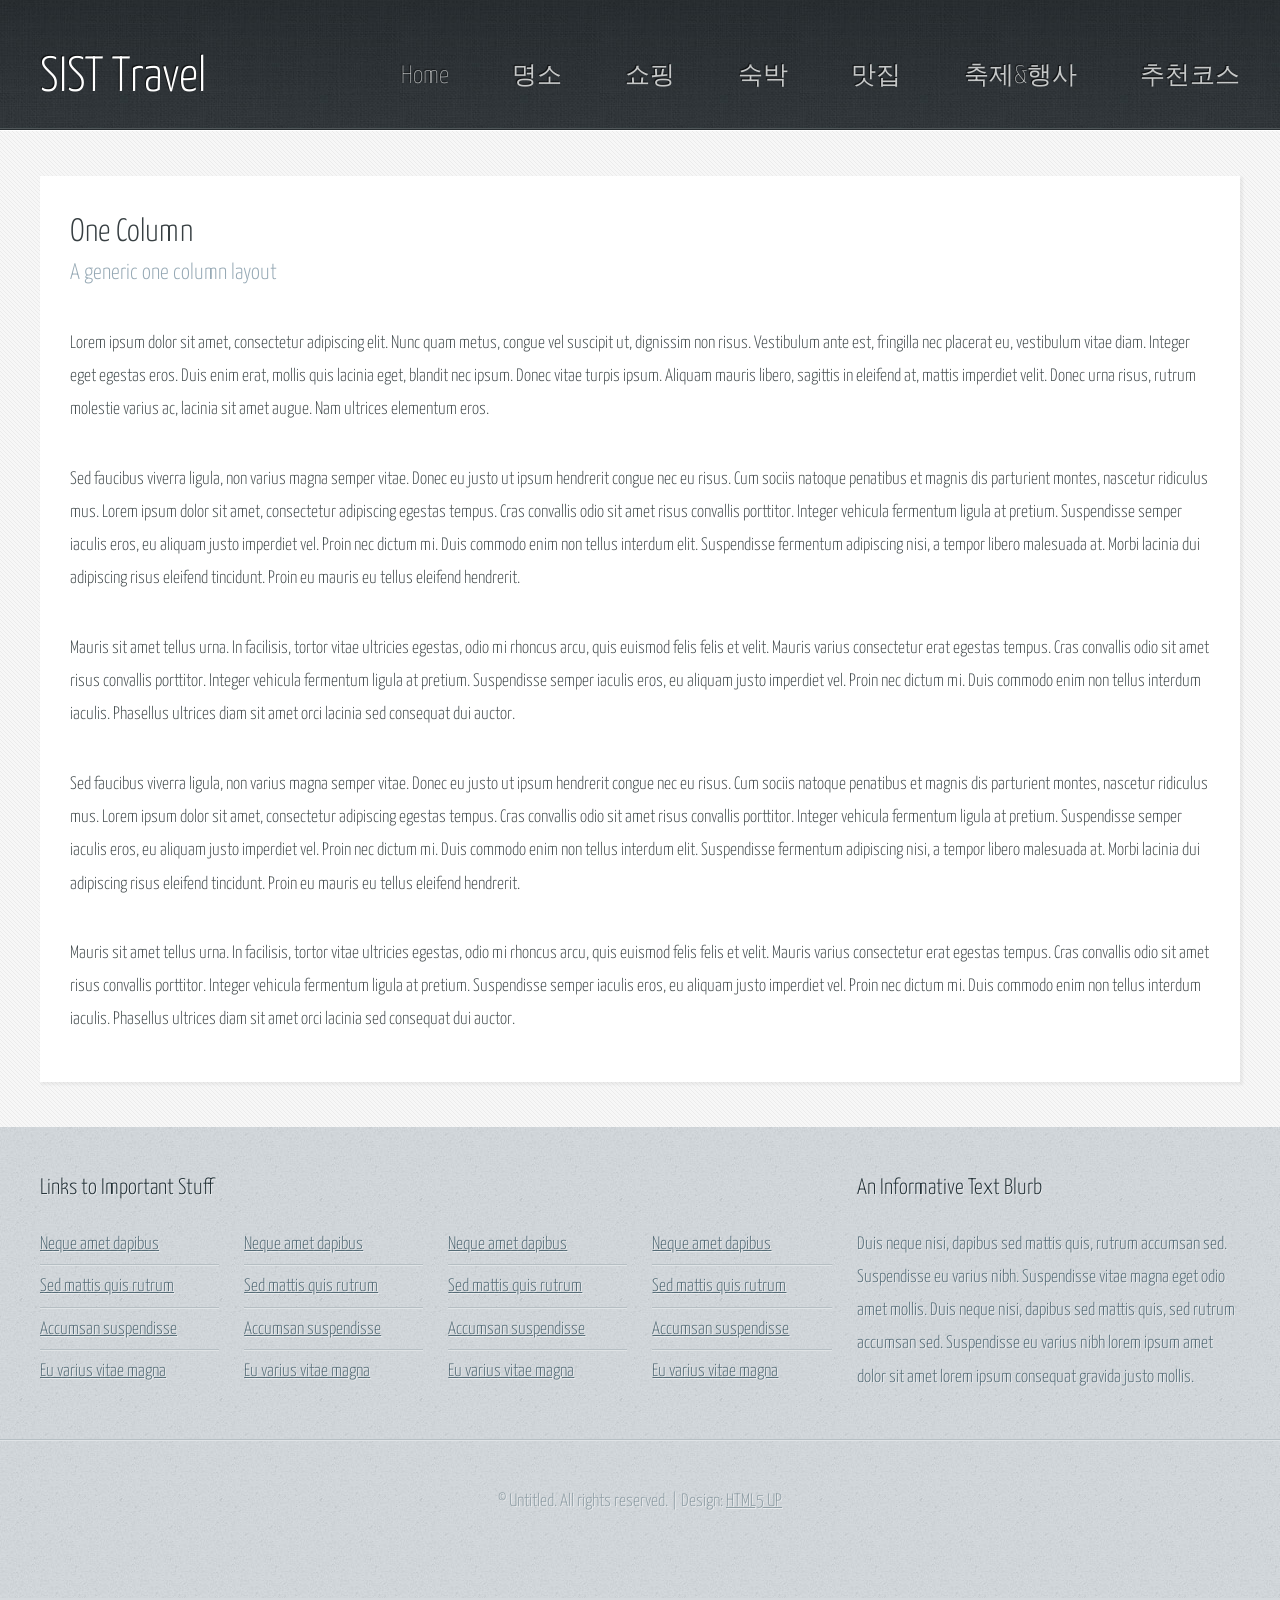
<file: JspIncludeProject/WebContent/main/onecolumn.html>
<!DOCTYPE HTML>
<!--
	Halcyonic by HTML5 UP
	html5up.net | @ajlkn
	Free for personal and commercial use under the CCA 3.0 license (html5up.net/license)
-->
<html>
	<head>
		<title>One Column - Halcyonic by HTML5 UP</title>
		<meta charset="utf-8" />
		<meta name="viewport" content="width=device-width, initial-scale=1" />
		<!--[if lte IE 8]><script src="assets/js/ie/html5shiv.js"></script><![endif]-->
		<link rel="stylesheet" href="assets/css/main.css" />
		<!--[if lte IE 9]><link rel="stylesheet" href="assets/css/ie9.css" /><![endif]-->
	</head>
	<body class="subpage">
		<div id="page-wrapper">

			<!-- Header -->
				<div id="header-wrapper">
					<header id="header" class="container">
						<div class="row">
							<div class="12u">

								<h1><a href="#" id="logo">SIST Travel</a></h1>

								<!-- Nav -->
									<nav id="nav">
										<a href="index.html">Home</a>
										<a href="threecolumn.html">명소</a>
										<a href="twocolumn1.html">쇼핑</a>
										<a href="twocolumn2.html">숙박</a>
										<a href="onecolumn.html">맛집</a>
										<a href="onecolumn.html">축제&행사</a>
										<a href="onecolumn.html">추천코스</a>
									</nav>

							</div>
						</div>
					</header>
				</div>

			<!-- Content -->
				<div id="content-wrapper">
					<div id="content">
						<div class="container">
							<div class="row">
								<div class="12u">

									<!-- Main Content -->
										<section>
											<header>
												<h2>One Column</h2>
												<h3>A generic one column layout</h3>
											</header>
											<p>
												Lorem ipsum dolor sit amet, consectetur adipiscing elit. Nunc quam metus, congue
												vel suscipit ut, dignissim non risus. Vestibulum ante est, fringilla nec placerat
												eu, vestibulum vitae diam. Integer eget egestas eros. Duis enim erat, mollis quis
												lacinia eget, blandit nec ipsum. Donec vitae turpis ipsum. Aliquam mauris libero,
												sagittis in eleifend at, mattis imperdiet velit. Donec urna risus, rutrum molestie
												varius ac, lacinia sit amet augue. Nam ultrices elementum eros.
											</p>
											<p>
												Sed faucibus viverra ligula, non varius magna semper vitae. Donec eu justo ut ipsum
												hendrerit congue nec eu risus. Cum sociis natoque penatibus et magnis dis parturient
												montes, nascetur ridiculus mus. Lorem ipsum dolor sit amet, consectetur adipiscing
												egestas tempus. Cras convallis odio sit amet risus convallis porttitor. Integer
												vehicula fermentum ligula at pretium. Suspendisse semper iaculis eros, eu aliquam
												justo imperdiet vel. Proin nec dictum mi. Duis commodo enim non tellus interdum
												elit. Suspendisse fermentum adipiscing nisi, a tempor libero malesuada at. Morbi
												lacinia dui adipiscing risus eleifend tincidunt. Proin eu mauris eu tellus eleifend
												hendrerit.
											</p>
											<p>
												Mauris sit amet tellus urna. In facilisis, tortor vitae ultricies egestas, odio
												mi rhoncus arcu, quis euismod felis felis et velit. Mauris varius consectetur erat
												egestas tempus. Cras convallis odio sit amet risus convallis porttitor. Integer
												vehicula fermentum ligula at pretium. Suspendisse semper iaculis eros, eu aliquam
												justo imperdiet vel. Proin nec dictum mi. Duis commodo enim non tellus interdum
												iaculis. Phasellus ultrices diam sit amet orci lacinia sed consequat dui auctor.
											</p>
											<p>
												Sed faucibus viverra ligula, non varius magna semper vitae. Donec eu justo ut ipsum
												hendrerit congue nec eu risus. Cum sociis natoque penatibus et magnis dis parturient
												montes, nascetur ridiculus mus. Lorem ipsum dolor sit amet, consectetur adipiscing
												egestas tempus. Cras convallis odio sit amet risus convallis porttitor. Integer
												vehicula fermentum ligula at pretium. Suspendisse semper iaculis eros, eu aliquam
												justo imperdiet vel. Proin nec dictum mi. Duis commodo enim non tellus interdum
												elit. Suspendisse fermentum adipiscing nisi, a tempor libero malesuada at. Morbi
												lacinia dui adipiscing risus eleifend tincidunt. Proin eu mauris eu tellus eleifend
												hendrerit.
											</p>
											<p>
												Mauris sit amet tellus urna. In facilisis, tortor vitae ultricies egestas, odio
												mi rhoncus arcu, quis euismod felis felis et velit. Mauris varius consectetur erat
												egestas tempus. Cras convallis odio sit amet risus convallis porttitor. Integer
												vehicula fermentum ligula at pretium. Suspendisse semper iaculis eros, eu aliquam
												justo imperdiet vel. Proin nec dictum mi. Duis commodo enim non tellus interdum
												iaculis. Phasellus ultrices diam sit amet orci lacinia sed consequat dui auctor.
											</p>
										</section>

								</div>
							</div>
						</div>
					</div>
				</div>

			<!-- Footer -->
				<div id="footer-wrapper">
					<footer id="footer" class="container">
						<div class="row">
							<div class="8u 12u(mobile)">

								<!-- Links -->
									<section>
										<h2>Links to Important Stuff</h2>
										<div>
											<div class="row">
												<div class="3u 12u(mobile)">
													<ul class="link-list last-child">
														<li><a href="#">Neque amet dapibus</a></li>
														<li><a href="#">Sed mattis quis rutrum</a></li>
														<li><a href="#">Accumsan suspendisse</a></li>
														<li><a href="#">Eu varius vitae magna</a></li>
													</ul>
												</div>
												<div class="3u 12u(mobile)">
													<ul class="link-list last-child">
														<li><a href="#">Neque amet dapibus</a></li>
														<li><a href="#">Sed mattis quis rutrum</a></li>
														<li><a href="#">Accumsan suspendisse</a></li>
														<li><a href="#">Eu varius vitae magna</a></li>
													</ul>
												</div>
												<div class="3u 12u(mobile)">
													<ul class="link-list last-child">
														<li><a href="#">Neque amet dapibus</a></li>
														<li><a href="#">Sed mattis quis rutrum</a></li>
														<li><a href="#">Accumsan suspendisse</a></li>
														<li><a href="#">Eu varius vitae magna</a></li>
													</ul>
												</div>
												<div class="3u 12u(mobile)">
													<ul class="link-list last-child">
														<li><a href="#">Neque amet dapibus</a></li>
														<li><a href="#">Sed mattis quis rutrum</a></li>
														<li><a href="#">Accumsan suspendisse</a></li>
														<li><a href="#">Eu varius vitae magna</a></li>
													</ul>
												</div>
											</div>
										</div>
									</section>

							</div>
							<div class="4u 12u(mobile)">

								<!-- Blurb -->
									<section>
										<h2>An Informative Text Blurb</h2>
										<p>
											Duis neque nisi, dapibus sed mattis quis, rutrum accumsan sed. Suspendisse eu
											varius nibh. Suspendisse vitae magna eget odio amet mollis. Duis neque nisi,
											dapibus sed mattis quis, sed rutrum accumsan sed. Suspendisse eu varius nibh
											lorem ipsum amet dolor sit amet lorem ipsum consequat gravida justo mollis.
										</p>
									</section>

							</div>
						</div>
					</footer>
				</div>

			<!-- Copyright -->
				<div id="copyright">
					&copy; Untitled. All rights reserved. | Design: <a href="http://html5up.net">HTML5 UP</a>
				</div>

		</div>

		<!-- Scripts -->
			<script src="assets/js/jquery.min.js"></script>
			<script src="assets/js/skel.min.js"></script>
			<script src="assets/js/skel-viewport.min.js"></script>
			<script src="assets/js/util.js"></script>
			<!--[if lte IE 8]><script src="assets/js/ie/respond.min.js"></script><![endif]-->
			<script src="assets/js/main.js"></script>

	</body>
</html>
</file>
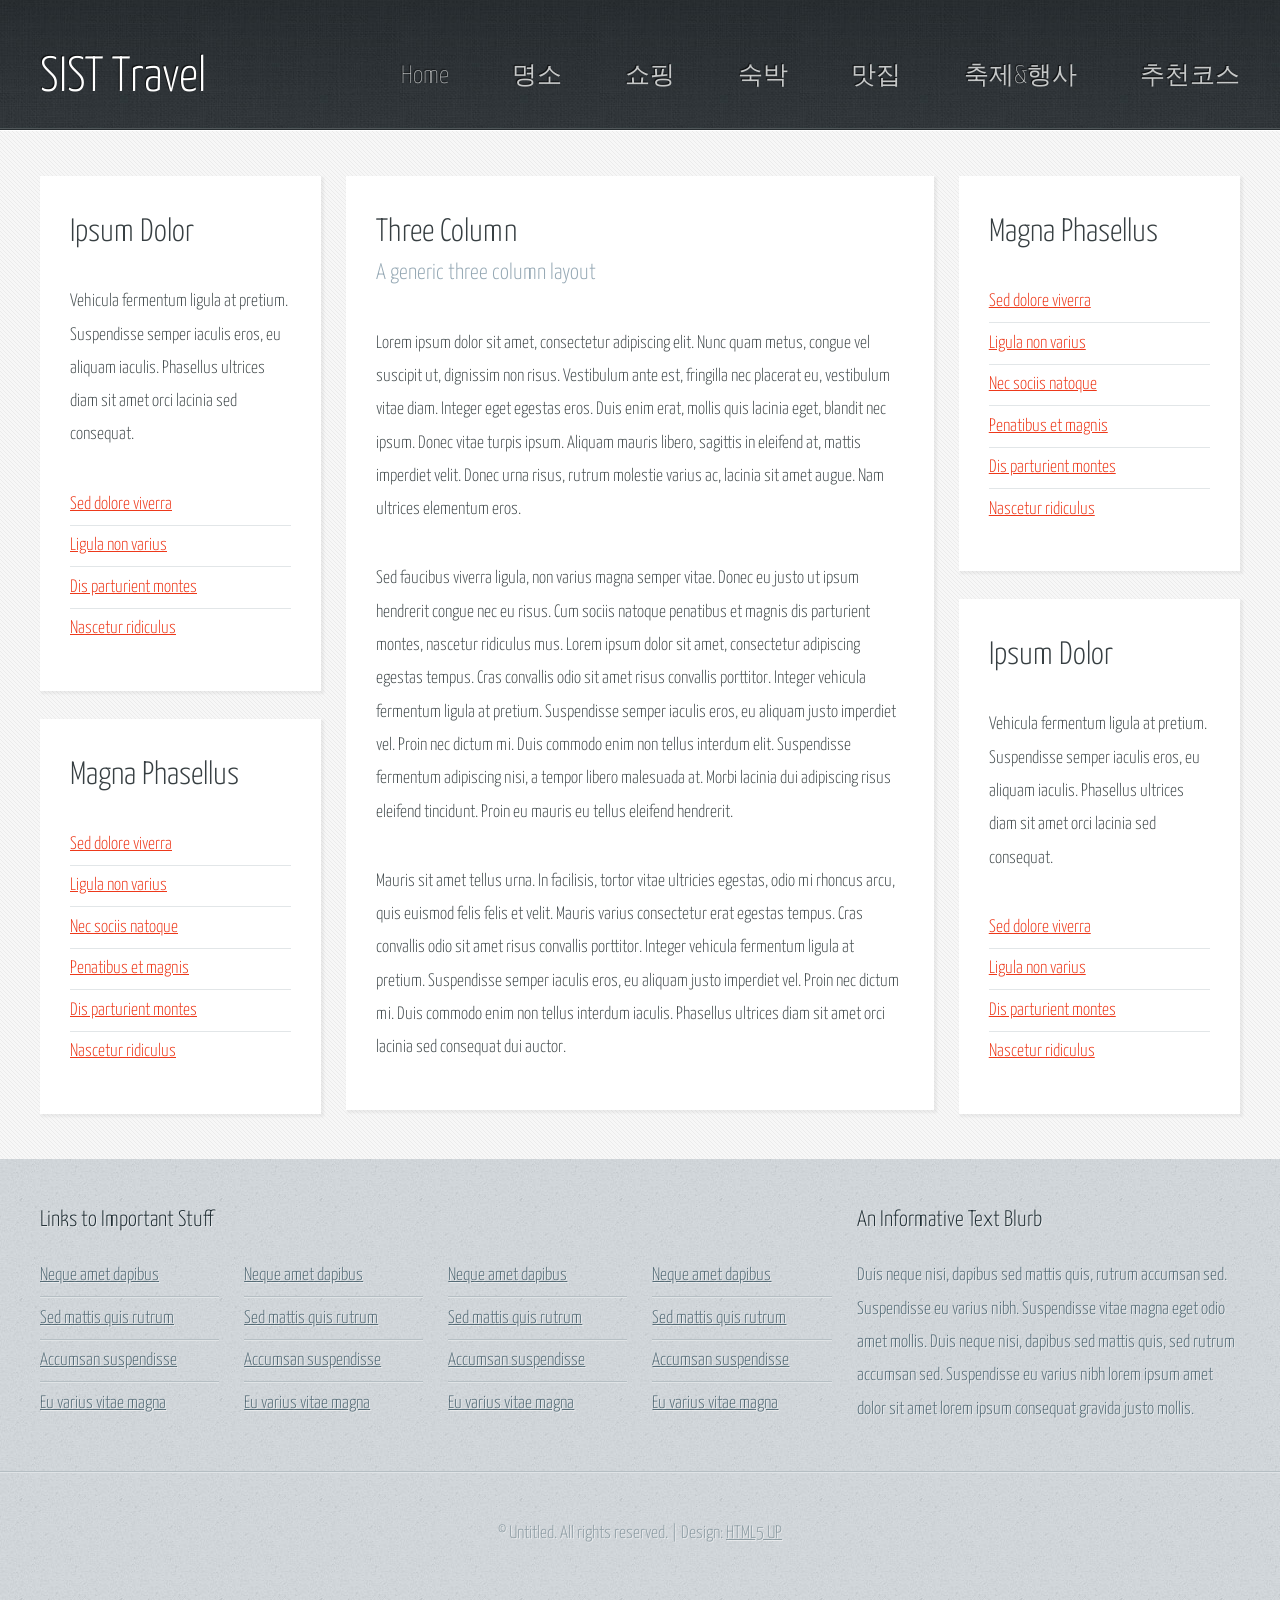
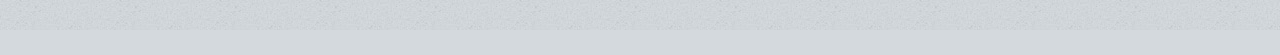
<file: JspIncludeProject/WebContent/main/threecolumn.html>
<!DOCTYPE HTML>
<!--
	Halcyonic by HTML5 UP
	html5up.net | @ajlkn
	Free for personal and commercial use under the CCA 3.0 license (html5up.net/license)
-->
<html>
	<head>
		<title>Three Column - Halcyonic by HTML5 UP</title>
		<meta charset="utf-8" />
		<meta name="viewport" content="width=device-width, initial-scale=1" />
		<!--[if lte IE 8]><script src="assets/js/ie/html5shiv.js"></script><![endif]-->
		<link rel="stylesheet" href="assets/css/main.css" />
		<!--[if lte IE 9]><link rel="stylesheet" href="assets/css/ie9.css" /><![endif]-->
	</head>
	<body class="subpage">
		<div id="page-wrapper">

			<!-- Header -->
				<div id="header-wrapper">
					<header id="header" class="container">
						<div class="row">
							<div class="12u">

								<h1><a href="#" id="logo">SIST Travel</a></h1>

								<!-- Nav -->
									<nav id="nav">
										<a href="index.html">Home</a>
										<a href="threecolumn.html">명소</a>
										<a href="twocolumn1.html">쇼핑</a>
										<a href="twocolumn2.html">숙박</a>
										<a href="onecolumn.html">맛집</a>
										<a href="onecolumn.html">축제&행사</a>
										<a href="onecolumn.html">추천코스</a>
									</nav>

							</div>
						</div>
					</header>
				</div>

			<!-- Content -->
				<div id="content-wrapper">
					<div id="content">
						<div class="container">
							<div class="row">
								<div class="3u 12u(mobile)">

									<!-- Left Sidebar -->
										<section>
											<header>
												<h2>Ipsum Dolor</h2>
											</header>
											<p>
												Vehicula fermentum ligula at pretium. Suspendisse semper iaculis eros, eu aliquam
												iaculis. Phasellus ultrices diam sit amet orci lacinia sed consequat.
											</p>
											<ul class="link-list">
												<li><a href="#">Sed dolore viverra</a></li>
												<li><a href="#">Ligula non varius</a></li>
												<li><a href="#">Dis parturient montes</a></li>
												<li><a href="#">Nascetur ridiculus</a></li>
											</ul>
										</section>
										<section>
											<header>
												<h2>Magna Phasellus</h2>
											</header>
											<ul class="link-list">
												<li><a href="#">Sed dolore viverra</a></li>
												<li><a href="#">Ligula non varius</a></li>
												<li><a href="#">Nec sociis natoque</a></li>
												<li><a href="#">Penatibus et magnis</a></li>
												<li><a href="#">Dis parturient montes</a></li>
												<li><a href="#">Nascetur ridiculus</a></li>
											</ul>
										</section>
								</div>
								<div class="6u 12u(mobile) important(mobile)">

									<!-- Main Content -->
										<section>
											<header>
												<h2>Three Column</h2>
												<h3>A generic three column layout</h3>
											</header>
											<p>
												Lorem ipsum dolor sit amet, consectetur adipiscing elit. Nunc quam metus, congue
												vel suscipit ut, dignissim non risus. Vestibulum ante est, fringilla nec placerat
												eu, vestibulum vitae diam. Integer eget egestas eros. Duis enim erat, mollis quis
												lacinia eget, blandit nec ipsum. Donec vitae turpis ipsum. Aliquam mauris libero,
												sagittis in eleifend at, mattis imperdiet velit. Donec urna risus, rutrum molestie
												varius ac, lacinia sit amet augue. Nam ultrices elementum eros.
											</p>
											<p>
												Sed faucibus viverra ligula, non varius magna semper vitae. Donec eu justo ut ipsum
												hendrerit congue nec eu risus. Cum sociis natoque penatibus et magnis dis parturient
												montes, nascetur ridiculus mus. Lorem ipsum dolor sit amet, consectetur adipiscing
												egestas tempus. Cras convallis odio sit amet risus convallis porttitor. Integer
												vehicula fermentum ligula at pretium. Suspendisse semper iaculis eros, eu aliquam
												justo imperdiet vel. Proin nec dictum mi. Duis commodo enim non tellus interdum
												elit. Suspendisse fermentum adipiscing nisi, a tempor libero malesuada at. Morbi
												lacinia dui adipiscing risus eleifend tincidunt. Proin eu mauris eu tellus eleifend
												hendrerit.
											</p>
											<p>
												Mauris sit amet tellus urna. In facilisis, tortor vitae ultricies egestas, odio
												mi rhoncus arcu, quis euismod felis felis et velit. Mauris varius consectetur erat
												egestas tempus. Cras convallis odio sit amet risus convallis porttitor. Integer
												vehicula fermentum ligula at pretium. Suspendisse semper iaculis eros, eu aliquam
												justo imperdiet vel. Proin nec dictum mi. Duis commodo enim non tellus interdum
												iaculis. Phasellus ultrices diam sit amet orci lacinia sed consequat dui auctor.
											</p>
										</section>

								</div>
								<div class="3u 12u(mobile)">

									<!-- Right Sidebar -->
										<section>
											<header>
												<h2>Magna Phasellus</h2>
											</header>
											<ul class="link-list">
												<li><a href="#">Sed dolore viverra</a></li>
												<li><a href="#">Ligula non varius</a></li>
												<li><a href="#">Nec sociis natoque</a></li>
												<li><a href="#">Penatibus et magnis</a></li>
												<li><a href="#">Dis parturient montes</a></li>
												<li><a href="#">Nascetur ridiculus</a></li>
											</ul>
										</section>
										<section>
											<header>
												<h2>Ipsum Dolor</h2>
											</header>
											<p>
												Vehicula fermentum ligula at pretium. Suspendisse semper iaculis eros, eu aliquam
												iaculis. Phasellus ultrices diam sit amet orci lacinia sed consequat.
											</p>
											<ul class="link-list">
												<li><a href="#">Sed dolore viverra</a></li>
												<li><a href="#">Ligula non varius</a></li>
												<li><a href="#">Dis parturient montes</a></li>
												<li><a href="#">Nascetur ridiculus</a></li>
											</ul>
										</section>

								</div>
							</div>
						</div>
					</div>
				</div>

			<!-- Footer -->
				<div id="footer-wrapper">
					<footer id="footer" class="container">
						<div class="row">
							<div class="8u 12u(mobile)">

								<!-- Links -->
									<section>
										<h2>Links to Important Stuff</h2>
										<div>
											<div class="row">
												<div class="3u 12u(mobile)">
													<ul class="link-list last-child">
														<li><a href="#">Neque amet dapibus</a></li>
														<li><a href="#">Sed mattis quis rutrum</a></li>
														<li><a href="#">Accumsan suspendisse</a></li>
														<li><a href="#">Eu varius vitae magna</a></li>
													</ul>
												</div>
												<div class="3u 12u(mobile)">
													<ul class="link-list last-child">
														<li><a href="#">Neque amet dapibus</a></li>
														<li><a href="#">Sed mattis quis rutrum</a></li>
														<li><a href="#">Accumsan suspendisse</a></li>
														<li><a href="#">Eu varius vitae magna</a></li>
													</ul>
												</div>
												<div class="3u 12u(mobile)">
													<ul class="link-list last-child">
														<li><a href="#">Neque amet dapibus</a></li>
														<li><a href="#">Sed mattis quis rutrum</a></li>
														<li><a href="#">Accumsan suspendisse</a></li>
														<li><a href="#">Eu varius vitae magna</a></li>
													</ul>
												</div>
												<div class="3u 12u(mobile)">
													<ul class="link-list last-child">
														<li><a href="#">Neque amet dapibus</a></li>
														<li><a href="#">Sed mattis quis rutrum</a></li>
														<li><a href="#">Accumsan suspendisse</a></li>
														<li><a href="#">Eu varius vitae magna</a></li>
													</ul>
												</div>
											</div>
										</div>
									</section>

							</div>
							<div class="4u 12u(mobile)">

								<!-- Blurb -->
									<section>
										<h2>An Informative Text Blurb</h2>
										<p>
											Duis neque nisi, dapibus sed mattis quis, rutrum accumsan sed. Suspendisse eu
											varius nibh. Suspendisse vitae magna eget odio amet mollis. Duis neque nisi,
											dapibus sed mattis quis, sed rutrum accumsan sed. Suspendisse eu varius nibh
											lorem ipsum amet dolor sit amet lorem ipsum consequat gravida justo mollis.
										</p>
									</section>

							</div>
						</div>
					</footer>
				</div>

			<!-- Copyright -->
				<div id="copyright">
					&copy; Untitled. All rights reserved. | Design: <a href="http://html5up.net">HTML5 UP</a>
				</div>

		</div>

		<!-- Scripts -->
			<script src="assets/js/jquery.min.js"></script>
			<script src="assets/js/skel.min.js"></script>
			<script src="assets/js/skel-viewport.min.js"></script>
			<script src="assets/js/util.js"></script>
			<!--[if lte IE 8]><script src="assets/js/ie/respond.min.js"></script><![endif]-->
			<script src="assets/js/main.js"></script>

	</body>
</html>
</file>
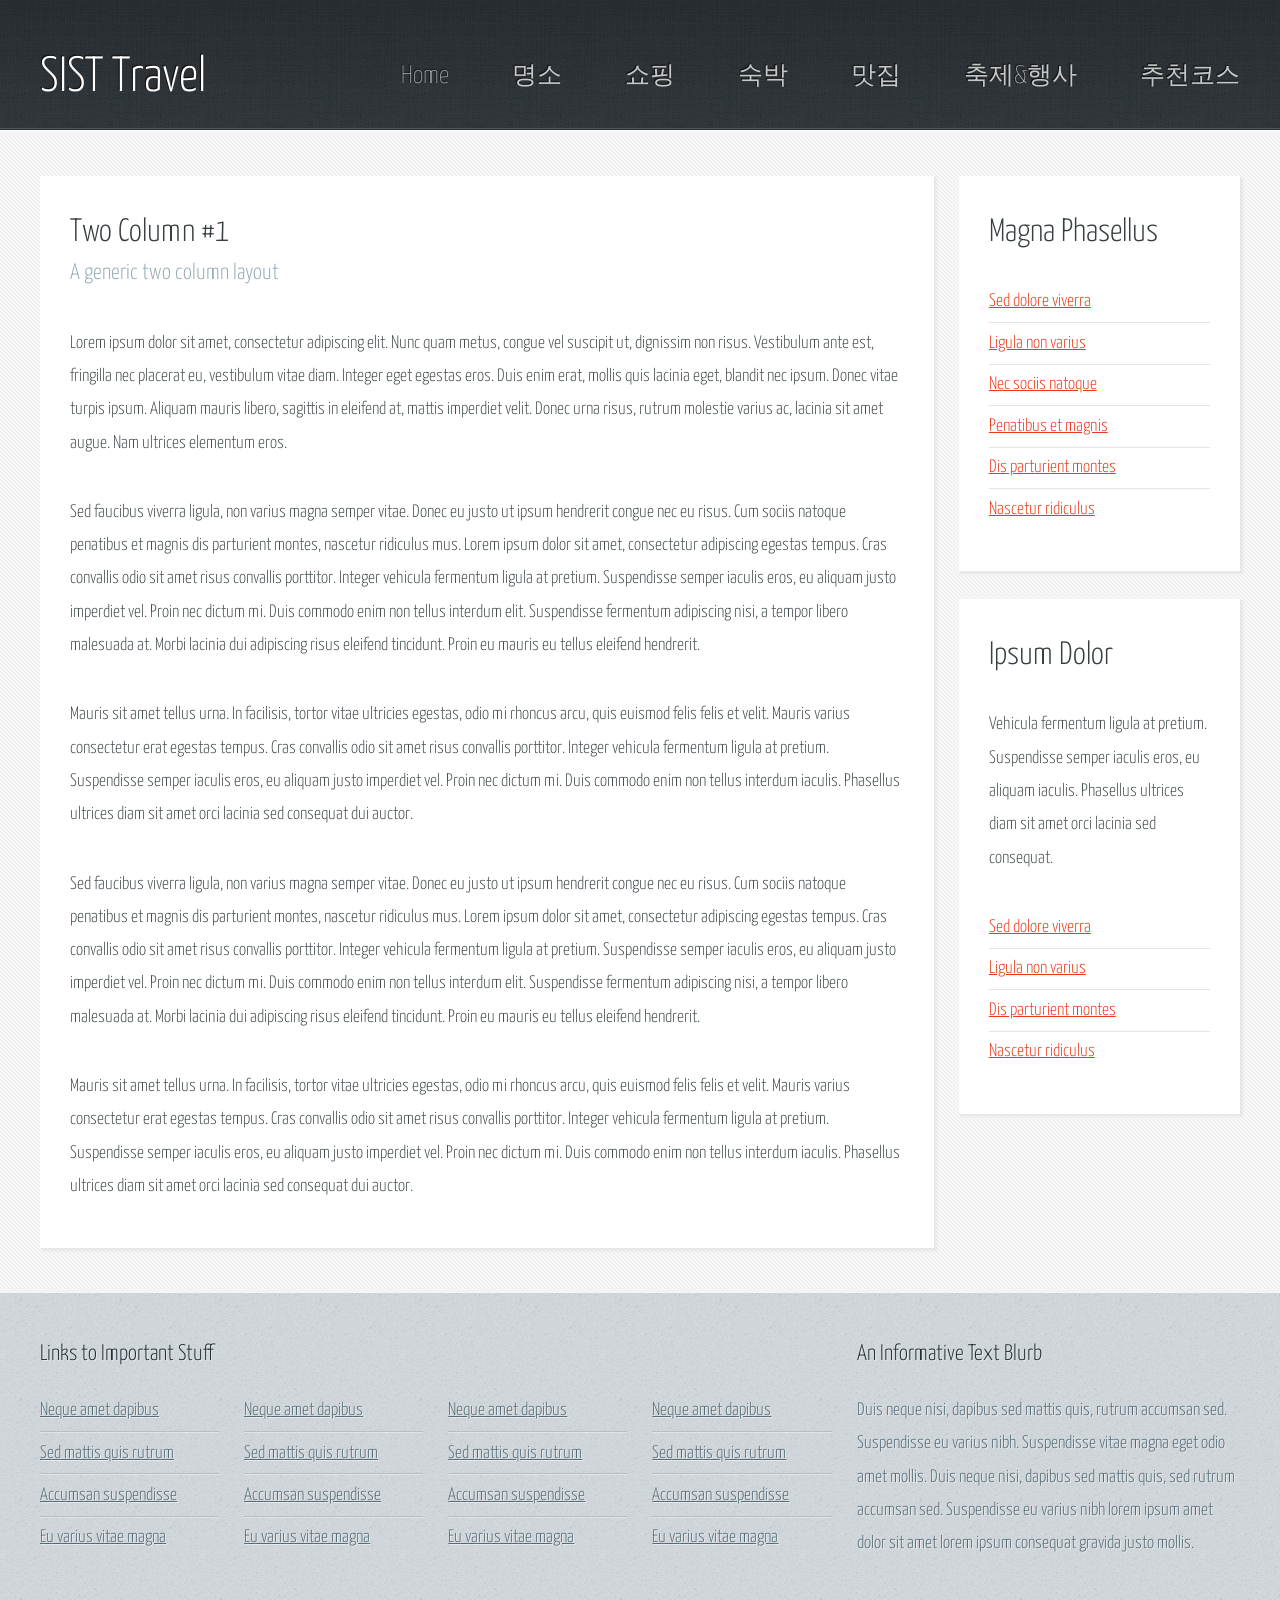
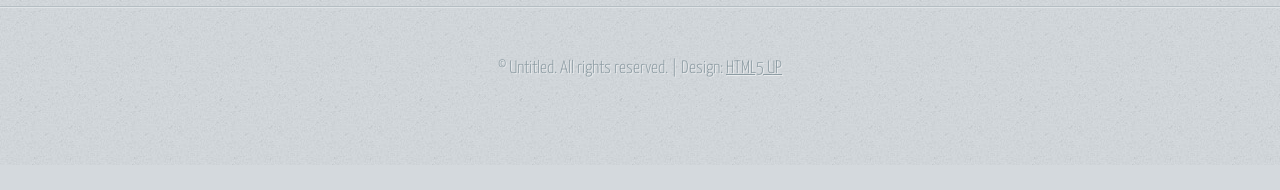
<file: JspIncludeProject/WebContent/main/twocolumn1.html>
<!DOCTYPE HTML>
<!--
	Halcyonic by HTML5 UP
	html5up.net | @ajlkn
	Free for personal and commercial use under the CCA 3.0 license (html5up.net/license)
-->
<html>
	<head>
		<title>Two Column 1 - Halcyonic by HTML5 UP</title>
		<meta charset="utf-8" />
		<meta name="viewport" content="width=device-width, initial-scale=1" />
		<!--[if lte IE 8]><script src="assets/js/ie/html5shiv.js"></script><![endif]-->
		<link rel="stylesheet" href="assets/css/main.css" />
		<!--[if lte IE 9]><link rel="stylesheet" href="assets/css/ie9.css" /><![endif]-->
	</head>
	<body class="subpage">
		<div id="page-wrapper">

			<!-- Header -->
				<div id="header-wrapper">
					<header id="header" class="container">
						<div class="row">
							<div class="12u">

								<h1><a href="#" id="logo">SIST Travel</a></h1>

								<!-- Nav -->
									<nav id="nav">
										<a href="index.html">Home</a>
										<a href="threecolumn.html">명소</a>
										<a href="twocolumn1.html">쇼핑</a>
										<a href="twocolumn2.html">숙박</a>
										<a href="onecolumn.html">맛집</a>
										<a href="onecolumn.html">축제&행사</a>
										<a href="onecolumn.html">추천코스</a>
									</nav>

							</div>
						</div>
					</header>
				</div>

			<!-- Content -->
				<div id="content-wrapper">
					<div id="content">
						<div class="container">
							<div class="row">
								<div class="9u 12u(mobile)">

									<!-- Main Content -->
										<section>
											<header>
												<h2>Two Column #1</h2>
												<h3>A generic two column layout</h3>
											</header>
											<p>
												Lorem ipsum dolor sit amet, consectetur adipiscing elit. Nunc quam metus, congue
												vel suscipit ut, dignissim non risus. Vestibulum ante est, fringilla nec placerat
												eu, vestibulum vitae diam. Integer eget egestas eros. Duis enim erat, mollis quis
												lacinia eget, blandit nec ipsum. Donec vitae turpis ipsum. Aliquam mauris libero,
												sagittis in eleifend at, mattis imperdiet velit. Donec urna risus, rutrum molestie
												varius ac, lacinia sit amet augue. Nam ultrices elementum eros.
											</p>
											<p>
												Sed faucibus viverra ligula, non varius magna semper vitae. Donec eu justo ut ipsum
												hendrerit congue nec eu risus. Cum sociis natoque penatibus et magnis dis parturient
												montes, nascetur ridiculus mus. Lorem ipsum dolor sit amet, consectetur adipiscing
												egestas tempus. Cras convallis odio sit amet risus convallis porttitor. Integer
												vehicula fermentum ligula at pretium. Suspendisse semper iaculis eros, eu aliquam
												justo imperdiet vel. Proin nec dictum mi. Duis commodo enim non tellus interdum
												elit. Suspendisse fermentum adipiscing nisi, a tempor libero malesuada at. Morbi
												lacinia dui adipiscing risus eleifend tincidunt. Proin eu mauris eu tellus eleifend
												hendrerit.
											</p>
											<p>
												Mauris sit amet tellus urna. In facilisis, tortor vitae ultricies egestas, odio
												mi rhoncus arcu, quis euismod felis felis et velit. Mauris varius consectetur erat
												egestas tempus. Cras convallis odio sit amet risus convallis porttitor. Integer
												vehicula fermentum ligula at pretium. Suspendisse semper iaculis eros, eu aliquam
												justo imperdiet vel. Proin nec dictum mi. Duis commodo enim non tellus interdum
												iaculis. Phasellus ultrices diam sit amet orci lacinia sed consequat dui auctor.
											</p>
											<p>
												Sed faucibus viverra ligula, non varius magna semper vitae. Donec eu justo ut ipsum
												hendrerit congue nec eu risus. Cum sociis natoque penatibus et magnis dis parturient
												montes, nascetur ridiculus mus. Lorem ipsum dolor sit amet, consectetur adipiscing
												egestas tempus. Cras convallis odio sit amet risus convallis porttitor. Integer
												vehicula fermentum ligula at pretium. Suspendisse semper iaculis eros, eu aliquam
												justo imperdiet vel. Proin nec dictum mi. Duis commodo enim non tellus interdum
												elit. Suspendisse fermentum adipiscing nisi, a tempor libero malesuada at. Morbi
												lacinia dui adipiscing risus eleifend tincidunt. Proin eu mauris eu tellus eleifend
												hendrerit.
											</p>
											<p>
												Mauris sit amet tellus urna. In facilisis, tortor vitae ultricies egestas, odio
												mi rhoncus arcu, quis euismod felis felis et velit. Mauris varius consectetur erat
												egestas tempus. Cras convallis odio sit amet risus convallis porttitor. Integer
												vehicula fermentum ligula at pretium. Suspendisse semper iaculis eros, eu aliquam
												justo imperdiet vel. Proin nec dictum mi. Duis commodo enim non tellus interdum
												iaculis. Phasellus ultrices diam sit amet orci lacinia sed consequat dui auctor.
											</p>
										</section>

								</div>
								<div class="3u 12u(mobile)">

									<!-- Sidebar -->
										<section>
											<header>
												<h2>Magna Phasellus</h2>
											</header>
											<ul class="link-list">
												<li><a href="#">Sed dolore viverra</a></li>
												<li><a href="#">Ligula non varius</a></li>
												<li><a href="#">Nec sociis natoque</a></li>
												<li><a href="#">Penatibus et magnis</a></li>
												<li><a href="#">Dis parturient montes</a></li>
												<li><a href="#">Nascetur ridiculus</a></li>
											</ul>
										</section>
										<section>
											<header>
												<h2>Ipsum Dolor</h2>
											</header>
											<p>
												Vehicula fermentum ligula at pretium. Suspendisse semper iaculis eros, eu aliquam
												iaculis. Phasellus ultrices diam sit amet orci lacinia sed consequat.
											</p>
											<ul class="link-list">
												<li><a href="#">Sed dolore viverra</a></li>
												<li><a href="#">Ligula non varius</a></li>
												<li><a href="#">Dis parturient montes</a></li>
												<li><a href="#">Nascetur ridiculus</a></li>
											</ul>
										</section>

								</div>
							</div>
						</div>
					</div>
				</div>

			<!-- Footer -->
				<div id="footer-wrapper">
					<footer id="footer" class="container">
						<div class="row">
							<div class="8u 12u(mobile)">

								<!-- Links -->
									<section>
										<h2>Links to Important Stuff</h2>
										<div>
											<div class="row">
												<div class="3u 12u(mobile)">
													<ul class="link-list last-child">
														<li><a href="#">Neque amet dapibus</a></li>
														<li><a href="#">Sed mattis quis rutrum</a></li>
														<li><a href="#">Accumsan suspendisse</a></li>
														<li><a href="#">Eu varius vitae magna</a></li>
													</ul>
												</div>
												<div class="3u 12u(mobile)">
													<ul class="link-list last-child">
														<li><a href="#">Neque amet dapibus</a></li>
														<li><a href="#">Sed mattis quis rutrum</a></li>
														<li><a href="#">Accumsan suspendisse</a></li>
														<li><a href="#">Eu varius vitae magna</a></li>
													</ul>
												</div>
												<div class="3u 12u(mobile)">
													<ul class="link-list last-child">
														<li><a href="#">Neque amet dapibus</a></li>
														<li><a href="#">Sed mattis quis rutrum</a></li>
														<li><a href="#">Accumsan suspendisse</a></li>
														<li><a href="#">Eu varius vitae magna</a></li>
													</ul>
												</div>
												<div class="3u 12u(mobile)">
													<ul class="link-list last-child">
														<li><a href="#">Neque amet dapibus</a></li>
														<li><a href="#">Sed mattis quis rutrum</a></li>
														<li><a href="#">Accumsan suspendisse</a></li>
														<li><a href="#">Eu varius vitae magna</a></li>
													</ul>
												</div>
											</div>
										</div>
									</section>

							</div>
							<div class="4u 12u(mobile)">

								<!-- Blurb -->
									<section>
										<h2>An Informative Text Blurb</h2>
										<p>
											Duis neque nisi, dapibus sed mattis quis, rutrum accumsan sed. Suspendisse eu
											varius nibh. Suspendisse vitae magna eget odio amet mollis. Duis neque nisi,
											dapibus sed mattis quis, sed rutrum accumsan sed. Suspendisse eu varius nibh
											lorem ipsum amet dolor sit amet lorem ipsum consequat gravida justo mollis.
										</p>
									</section>

							</div>
						</div>
					</footer>
				</div>

			<!-- Copyright -->
				<div id="copyright">
					&copy; Untitled. All rights reserved. | Design: <a href="http://html5up.net">HTML5 UP</a>
				</div>

		</div>

		<!-- Scripts -->
			<script src="assets/js/jquery.min.js"></script>
			<script src="assets/js/skel.min.js"></script>
			<script src="assets/js/skel-viewport.min.js"></script>
			<script src="assets/js/util.js"></script>
			<!--[if lte IE 8]><script src="assets/js/ie/respond.min.js"></script><![endif]-->
			<script src="assets/js/main.js"></script>

	</body>
</html>
</file>
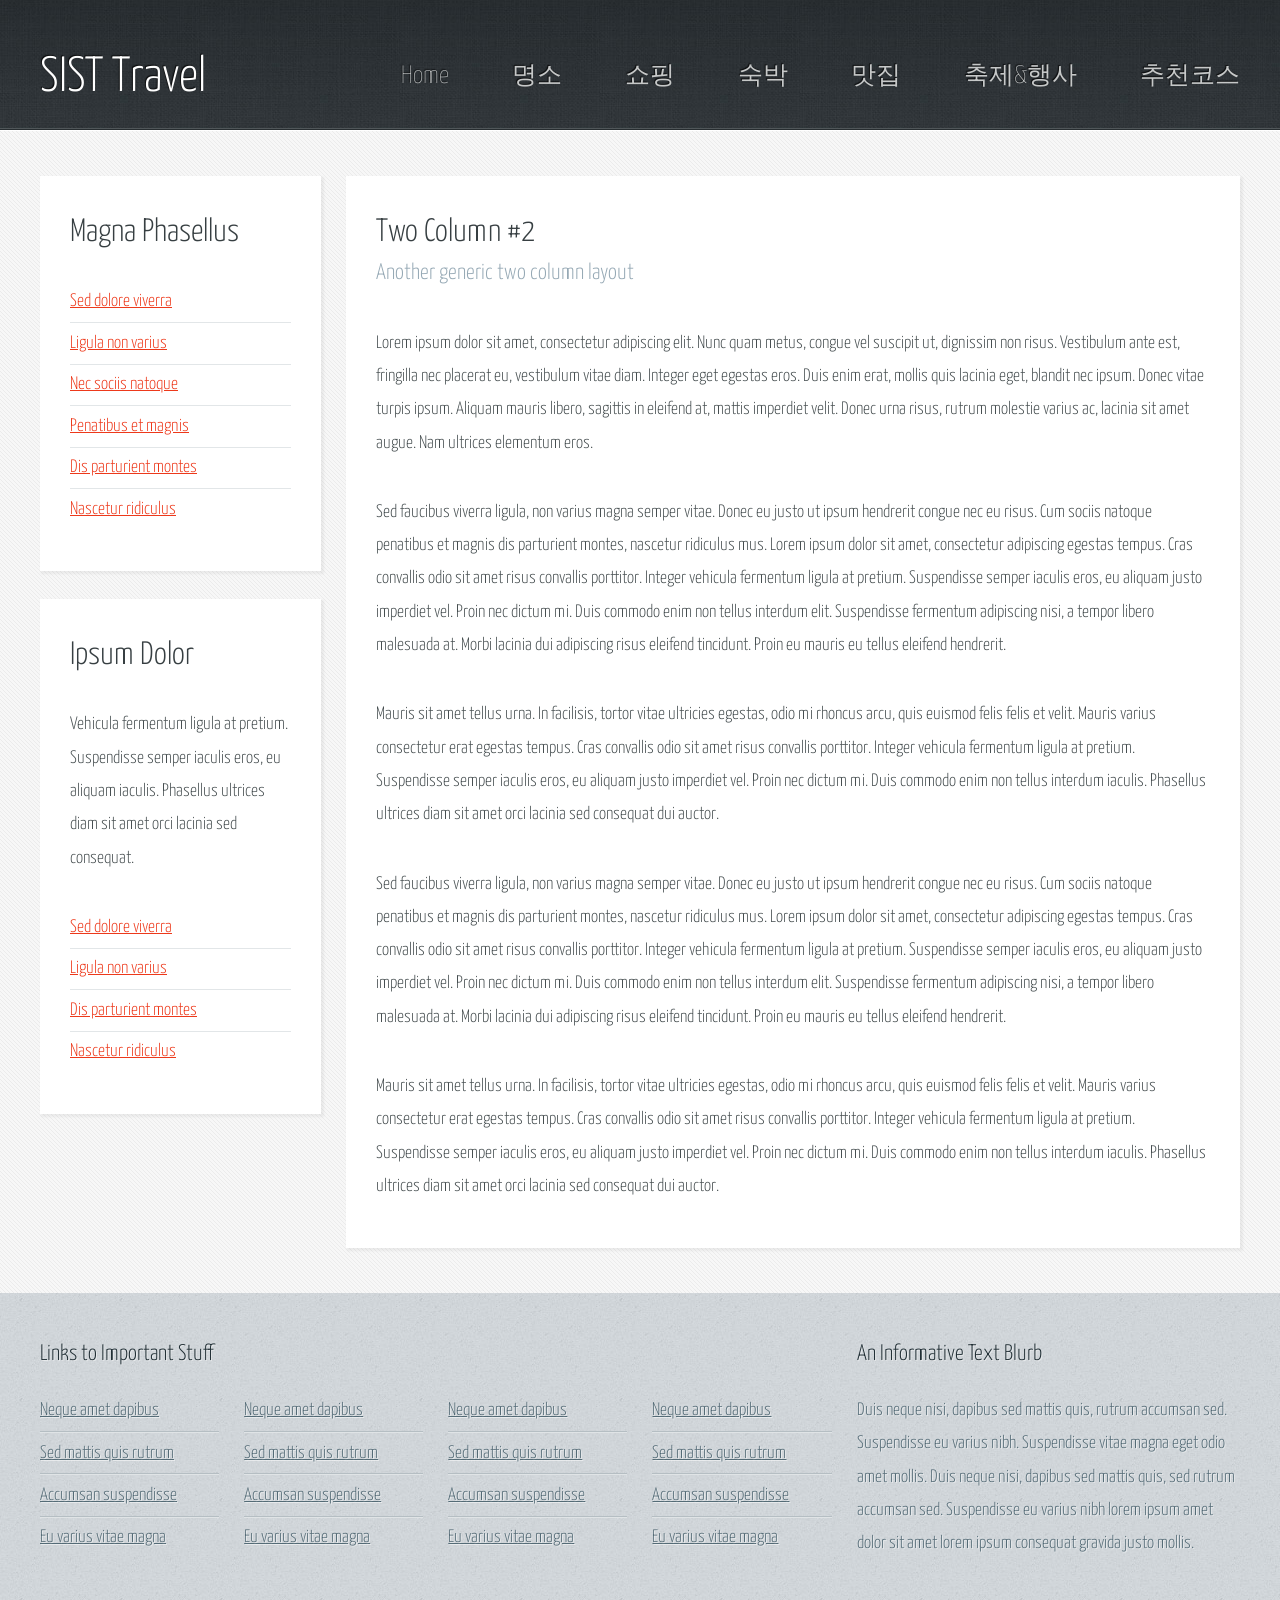
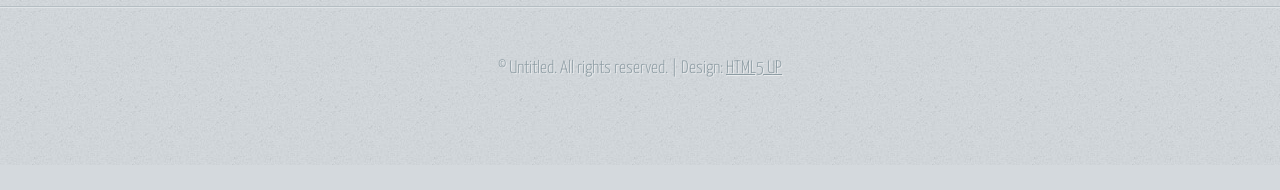
<file: JspIncludeProject/WebContent/main/twocolumn2.html>
<!DOCTYPE HTML>
<!--
	Halcyonic by HTML5 UP
	html5up.net | @ajlkn
	Free for personal and commercial use under the CCA 3.0 license (html5up.net/license)
-->
<html>
	<head>
		<title>Two Column 2 - Halcyonic by HTML5 UP</title>
		<meta charset="utf-8" />
		<meta name="viewport" content="width=device-width, initial-scale=1" />
		<!--[if lte IE 8]><script src="assets/js/ie/html5shiv.js"></script><![endif]-->
		<link rel="stylesheet" href="assets/css/main.css" />
		<!--[if lte IE 9]><link rel="stylesheet" href="assets/css/ie9.css" /><![endif]-->
	</head>
	<body class="subpage">
		<div id="page-wrapper">

			<!-- Header -->
				<div id="header-wrapper">
					<header id="header" class="container">
						<div class="row">
							<div class="12u">

								<h1><a href="#" id="logo">SIST Travel</a></h1>

								<!-- Nav -->
									<nav id="nav">
										<a href="index.html">Home</a>
										<a href="threecolumn.html">명소</a>
										<a href="twocolumn1.html">쇼핑</a>
										<a href="twocolumn2.html">숙박</a>
										<a href="onecolumn.html">맛집</a>
										<a href="onecolumn.html">축제&행사</a>
										<a href="onecolumn.html">추천코스</a>
									</nav>

							</div>
						</div>
					</header>
				</div>

			<!-- Content -->
				<div id="content-wrapper">
					<div id="content">
						<div class="container">
							<div class="row">
								<div class="3u 12u(mobile)">

									<!-- Sidebar -->
										<section>
											<header>
												<h2>Magna Phasellus</h2>
											</header>
											<ul class="link-list">
												<li><a href="#">Sed dolore viverra</a></li>
												<li><a href="#">Ligula non varius</a></li>
												<li><a href="#">Nec sociis natoque</a></li>
												<li><a href="#">Penatibus et magnis</a></li>
												<li><a href="#">Dis parturient montes</a></li>
												<li><a href="#">Nascetur ridiculus</a></li>
											</ul>
										</section>
										<section>
											<header>
												<h2>Ipsum Dolor</h2>
											</header>
											<p>
												Vehicula fermentum ligula at pretium. Suspendisse semper iaculis eros, eu aliquam
												iaculis. Phasellus ultrices diam sit amet orci lacinia sed consequat.
											</p>
											<ul class="link-list">
												<li><a href="#">Sed dolore viverra</a></li>
												<li><a href="#">Ligula non varius</a></li>
												<li><a href="#">Dis parturient montes</a></li>
												<li><a href="#">Nascetur ridiculus</a></li>
											</ul>
										</section>

								</div>
								<div class="9u 12u(mobile) important(mobile)">

									<!-- Main Content -->
										<section>
											<header>
												<h2>Two Column #2</h2>
												<h3>Another generic two column layout</h3>
											</header>
											<p>
												Lorem ipsum dolor sit amet, consectetur adipiscing elit. Nunc quam metus, congue
												vel suscipit ut, dignissim non risus. Vestibulum ante est, fringilla nec placerat
												eu, vestibulum vitae diam. Integer eget egestas eros. Duis enim erat, mollis quis
												lacinia eget, blandit nec ipsum. Donec vitae turpis ipsum. Aliquam mauris libero,
												sagittis in eleifend at, mattis imperdiet velit. Donec urna risus, rutrum molestie
												varius ac, lacinia sit amet augue. Nam ultrices elementum eros.
											</p>
											<p>
												Sed faucibus viverra ligula, non varius magna semper vitae. Donec eu justo ut ipsum
												hendrerit congue nec eu risus. Cum sociis natoque penatibus et magnis dis parturient
												montes, nascetur ridiculus mus. Lorem ipsum dolor sit amet, consectetur adipiscing
												egestas tempus. Cras convallis odio sit amet risus convallis porttitor. Integer
												vehicula fermentum ligula at pretium. Suspendisse semper iaculis eros, eu aliquam
												justo imperdiet vel. Proin nec dictum mi. Duis commodo enim non tellus interdum
												elit. Suspendisse fermentum adipiscing nisi, a tempor libero malesuada at. Morbi
												lacinia dui adipiscing risus eleifend tincidunt. Proin eu mauris eu tellus eleifend
												hendrerit.
											</p>
											<p>
												Mauris sit amet tellus urna. In facilisis, tortor vitae ultricies egestas, odio
												mi rhoncus arcu, quis euismod felis felis et velit. Mauris varius consectetur erat
												egestas tempus. Cras convallis odio sit amet risus convallis porttitor. Integer
												vehicula fermentum ligula at pretium. Suspendisse semper iaculis eros, eu aliquam
												justo imperdiet vel. Proin nec dictum mi. Duis commodo enim non tellus interdum
												iaculis. Phasellus ultrices diam sit amet orci lacinia sed consequat dui auctor.
											</p>
											<p>
												Sed faucibus viverra ligula, non varius magna semper vitae. Donec eu justo ut ipsum
												hendrerit congue nec eu risus. Cum sociis natoque penatibus et magnis dis parturient
												montes, nascetur ridiculus mus. Lorem ipsum dolor sit amet, consectetur adipiscing
												egestas tempus. Cras convallis odio sit amet risus convallis porttitor. Integer
												vehicula fermentum ligula at pretium. Suspendisse semper iaculis eros, eu aliquam
												justo imperdiet vel. Proin nec dictum mi. Duis commodo enim non tellus interdum
												elit. Suspendisse fermentum adipiscing nisi, a tempor libero malesuada at. Morbi
												lacinia dui adipiscing risus eleifend tincidunt. Proin eu mauris eu tellus eleifend
												hendrerit.
											</p>
											<p>
												Mauris sit amet tellus urna. In facilisis, tortor vitae ultricies egestas, odio
												mi rhoncus arcu, quis euismod felis felis et velit. Mauris varius consectetur erat
												egestas tempus. Cras convallis odio sit amet risus convallis porttitor. Integer
												vehicula fermentum ligula at pretium. Suspendisse semper iaculis eros, eu aliquam
												justo imperdiet vel. Proin nec dictum mi. Duis commodo enim non tellus interdum
												iaculis. Phasellus ultrices diam sit amet orci lacinia sed consequat dui auctor.
											</p>
										</section>

								</div>
							</div>
						</div>
					</div>
				</div>

			<!-- Footer -->
				<div id="footer-wrapper">
					<footer id="footer" class="container">
						<div class="row">
							<div class="8u 12u(mobile)">

								<!-- Links -->
									<section>
										<h2>Links to Important Stuff</h2>
										<div>
											<div class="row">
												<div class="3u 12u(mobile)">
													<ul class="link-list last-child">
														<li><a href="#">Neque amet dapibus</a></li>
														<li><a href="#">Sed mattis quis rutrum</a></li>
														<li><a href="#">Accumsan suspendisse</a></li>
														<li><a href="#">Eu varius vitae magna</a></li>
													</ul>
												</div>
												<div class="3u 12u(mobile)">
													<ul class="link-list last-child">
														<li><a href="#">Neque amet dapibus</a></li>
														<li><a href="#">Sed mattis quis rutrum</a></li>
														<li><a href="#">Accumsan suspendisse</a></li>
														<li><a href="#">Eu varius vitae magna</a></li>
													</ul>
												</div>
												<div class="3u 12u(mobile)">
													<ul class="link-list last-child">
														<li><a href="#">Neque amet dapibus</a></li>
														<li><a href="#">Sed mattis quis rutrum</a></li>
														<li><a href="#">Accumsan suspendisse</a></li>
														<li><a href="#">Eu varius vitae magna</a></li>
													</ul>
												</div>
												<div class="3u 12u(mobile)">
													<ul class="link-list last-child">
														<li><a href="#">Neque amet dapibus</a></li>
														<li><a href="#">Sed mattis quis rutrum</a></li>
														<li><a href="#">Accumsan suspendisse</a></li>
														<li><a href="#">Eu varius vitae magna</a></li>
													</ul>
												</div>
											</div>
										</div>
									</section>

							</div>
							<div class="4u 12u(mobile)">

								<!-- Blurb -->
									<section>
										<h2>An Informative Text Blurb</h2>
										<p>
											Duis neque nisi, dapibus sed mattis quis, rutrum accumsan sed. Suspendisse eu
											varius nibh. Suspendisse vitae magna eget odio amet mollis. Duis neque nisi,
											dapibus sed mattis quis, sed rutrum accumsan sed. Suspendisse eu varius nibh
											lorem ipsum amet dolor sit amet lorem ipsum consequat gravida justo mollis.
										</p>
									</section>

							</div>
						</div>
					</footer>
				</div>

			<!-- Copyright -->
				<div id="copyright">
					&copy; Untitled. All rights reserved. | Design: <a href="http://html5up.net">HTML5 UP</a>
				</div>

		</div>

		<!-- Scripts -->
			<script src="assets/js/jquery.min.js"></script>
			<script src="assets/js/skel.min.js"></script>
			<script src="assets/js/skel-viewport.min.js"></script>
			<script src="assets/js/util.js"></script>
			<!--[if lte IE 8]><script src="assets/js/ie/respond.min.js"></script><![endif]-->
			<script src="assets/js/main.js"></script>

	</body>
</html>
</file>
<file: JspIncludeProject/WebContent/main/assets/css/main.css>
@import url("https://fonts.googleapis.com/css?family=Yanone+Kaffeesatz:400,300,200");

/*
	Halcyonic by HTML5 UP
	html5up.net | @ajlkn
	Free for personal and commercial use under the CCA 3.0 license (html5up.net/license)
*/

/* Reset */

	html, body, div, span, applet, object, iframe, h1, h2, h3, h4, h5, h6, p, blockquote, pre, a, abbr, acronym, address, big, cite, code, del, dfn, em, img, ins, kbd, q, s, samp, small, strike, strong, sub, sup, tt, var, b, u, i, center, dl, dt, dd, ol, ul, li, fieldset, form, label, legend, table, caption, tbody, tfoot, thead, tr, th, td, article, aside, canvas, details, embed, figure, figcaption, footer, header, hgroup, menu, nav, output, ruby, section, summary, time, mark, audio, video {
		margin: 0;
		padding: 0;
		border: 0;
		font-size: 100%;
		font: inherit;
		vertical-align: baseline;
	}

	article, aside, details, figcaption, figure, footer, header, hgroup, menu, nav, section {
		display: block;
	}

	body {
		line-height: 1;
	}

	ol, ul {
		list-style: none;
	}

	blockquote, q {
		quotes: none;
	}

	blockquote:before, blockquote:after, q:before, q:after {
		content: '';
		content: none;
	}

	table {
		border-collapse: collapse;
		border-spacing: 0;
	}

	body {
		-webkit-text-size-adjust: none;
	}

/* Box Model */

	*, *:before, *:after {
		-moz-box-sizing: border-box;
		-webkit-box-sizing: border-box;
		box-sizing: border-box;
	}

/* Containers */

	.container {
		margin-left: auto;
		margin-right: auto;
	}

	.container.\31 25\25 {
		width: 100%;
		max-width: 1200px;
		min-width: 960px;
	}

	.container.\37 5\25 {
		width: 720px;
	}

	.container.\35 0\25 {
		width: 480px;
	}

	.container.\32 5\25 {
		width: 240px;
	}

	.container {
		width: 960px;
	}

	@media screen and (min-width: 737px) {

		.container.\31 25\25 {
			width: 100%;
			max-width: 1500px;
			min-width: 1200px;
		}

		.container.\37 5\25 {
			width: 900px;
		}

		.container.\35 0\25 {
			width: 600px;
		}

		.container.\32 5\25 {
			width: 300px;
		}

		.container {
			width: 1200px;
		}

	}

	@media screen and (min-width: 737px) and (max-width: 1200px) {

		.container.\31 25\25 {
			width: 100%;
			max-width: 1250px;
			min-width: 1000px;
		}

		.container.\37 5\25 {
			width: 750px;
		}

		.container.\35 0\25 {
			width: 500px;
		}

		.container.\32 5\25 {
			width: 250px;
		}

		.container {
			width: 1000px;
		}

	}

	@media screen and (max-width: 736px) {

		.container.\31 25\25 {
			width: 100%;
			max-width: 125%;
			min-width: 100%;
		}

		.container.\37 5\25 {
			width: 75%;
		}

		.container.\35 0\25 {
			width: 50%;
		}

		.container.\32 5\25 {
			width: 25%;
		}

		.container {
			width: 100% !important;
		}

	}

/* Grid */

	.row {
		border-bottom: solid 1px transparent;
		-moz-box-sizing: border-box;
		-webkit-box-sizing: border-box;
		box-sizing: border-box;
	}

	.row > * {
		float: left;
		-moz-box-sizing: border-box;
		-webkit-box-sizing: border-box;
		box-sizing: border-box;
	}

	.row:after, .row:before {
		content: '';
		display: block;
		clear: both;
		height: 0;
	}

	.row.uniform > * > :first-child {
		margin-top: 0;
	}

	.row.uniform > * > :last-child {
		margin-bottom: 0;
	}

	.row.\30 \25 > * {
		padding: 0 0 0 0px;
	}

	.row.\30 \25 {
		margin: 0 0 -1px 0px;
	}

	.row.uniform.\30 \25 > * {
		padding: 0px 0 0 0px;
	}

	.row.uniform.\30 \25 {
		margin: 0px 0 -1px 0px;
	}

	.row > * {
		padding: 0 0 0 40px;
	}

	.row {
		margin: 0 0 -1px -40px;
	}

	.row.uniform > * {
		padding: 40px 0 0 40px;
	}

	.row.uniform {
		margin: -40px 0 -1px -40px;
	}

	.row.\32 00\25 > * {
		padding: 0 0 0 80px;
	}

	.row.\32 00\25 {
		margin: 0 0 -1px -80px;
	}

	.row.uniform.\32 00\25 > * {
		padding: 80px 0 0 80px;
	}

	.row.uniform.\32 00\25 {
		margin: -80px 0 -1px -80px;
	}

	.row.\31 50\25 > * {
		padding: 0 0 0 60px;
	}

	.row.\31 50\25 {
		margin: 0 0 -1px -60px;
	}

	.row.uniform.\31 50\25 > * {
		padding: 60px 0 0 60px;
	}

	.row.uniform.\31 50\25 {
		margin: -60px 0 -1px -60px;
	}

	.row.\35 0\25 > * {
		padding: 0 0 0 20px;
	}

	.row.\35 0\25 {
		margin: 0 0 -1px -20px;
	}

	.row.uniform.\35 0\25 > * {
		padding: 20px 0 0 20px;
	}

	.row.uniform.\35 0\25 {
		margin: -20px 0 -1px -20px;
	}

	.row.\32 5\25 > * {
		padding: 0 0 0 10px;
	}

	.row.\32 5\25 {
		margin: 0 0 -1px -10px;
	}

	.row.uniform.\32 5\25 > * {
		padding: 10px 0 0 10px;
	}

	.row.uniform.\32 5\25 {
		margin: -10px 0 -1px -10px;
	}

	.\31 2u, .\31 2u\24 {
		width: 100%;
		clear: none;
		margin-left: 0;
	}

	.\31 1u, .\31 1u\24 {
		width: 91.6666666667%;
		clear: none;
		margin-left: 0;
	}

	.\31 0u, .\31 0u\24 {
		width: 83.3333333333%;
		clear: none;
		margin-left: 0;
	}

	.\39 u, .\39 u\24 {
		width: 75%;
		clear: none;
		margin-left: 0;
	}

	.\38 u, .\38 u\24 {
		width: 66.6666666667%;
		clear: none;
		margin-left: 0;
	}

	.\37 u, .\37 u\24 {
		width: 58.3333333333%;
		clear: none;
		margin-left: 0;
	}

	.\36 u, .\36 u\24 {
		width: 50%;
		clear: none;
		margin-left: 0;
	}

	.\35 u, .\35 u\24 {
		width: 41.6666666667%;
		clear: none;
		margin-left: 0;
	}

	.\34 u, .\34 u\24 {
		width: 33.3333333333%;
		clear: none;
		margin-left: 0;
	}

	.\33 u, .\33 u\24 {
		width: 25%;
		clear: none;
		margin-left: 0;
	}

	.\32 u, .\32 u\24 {
		width: 16.6666666667%;
		clear: none;
		margin-left: 0;
	}

	.\31 u, .\31 u\24 {
		width: 8.3333333333%;
		clear: none;
		margin-left: 0;
	}

	.\31 2u\24 + *,
	.\31 1u\24 + *,
	.\31 0u\24 + *,
	.\39 u\24 + *,
	.\38 u\24 + *,
	.\37 u\24 + *,
	.\36 u\24 + *,
	.\35 u\24 + *,
	.\34 u\24 + *,
	.\33 u\24 + *,
	.\32 u\24 + *,
	.\31 u\24 + * {
		clear: left;
	}

	.\-11u {
		margin-left: 91.66667%;
	}

	.\-10u {
		margin-left: 83.33333%;
	}

	.\-9u {
		margin-left: 75%;
	}

	.\-8u {
		margin-left: 66.66667%;
	}

	.\-7u {
		margin-left: 58.33333%;
	}

	.\-6u {
		margin-left: 50%;
	}

	.\-5u {
		margin-left: 41.66667%;
	}

	.\-4u {
		margin-left: 33.33333%;
	}

	.\-3u {
		margin-left: 25%;
	}

	.\-2u {
		margin-left: 16.66667%;
	}

	.\-1u {
		margin-left: 8.33333%;
	}

	@media screen and (min-width: 737px) {

		.row > * {
			padding: 25px 0 0 25px;
		}

		.row {
			margin: -25px 0 -1px -25px;
		}

		.row.uniform > * {
			padding: 25px 0 0 25px;
		}

		.row.uniform {
			margin: -25px 0 -1px -25px;
		}

		.row.\32 00\25 > * {
			padding: 50px 0 0 50px;
		}

		.row.\32 00\25 {
			margin: -50px 0 -1px -50px;
		}

		.row.uniform.\32 00\25 > * {
			padding: 50px 0 0 50px;
		}

		.row.uniform.\32 00\25 {
			margin: -50px 0 -1px -50px;
		}

		.row.\31 50\25 > * {
			padding: 37.5px 0 0 37.5px;
		}

		.row.\31 50\25 {
			margin: -37.5px 0 -1px -37.5px;
		}

		.row.uniform.\31 50\25 > * {
			padding: 37.5px 0 0 37.5px;
		}

		.row.uniform.\31 50\25 {
			margin: -37.5px 0 -1px -37.5px;
		}

		.row.\35 0\25 > * {
			padding: 12.5px 0 0 12.5px;
		}

		.row.\35 0\25 {
			margin: -12.5px 0 -1px -12.5px;
		}

		.row.uniform.\35 0\25 > * {
			padding: 12.5px 0 0 12.5px;
		}

		.row.uniform.\35 0\25 {
			margin: -12.5px 0 -1px -12.5px;
		}

		.row.\32 5\25 > * {
			padding: 6.25px 0 0 6.25px;
		}

		.row.\32 5\25 {
			margin: -6.25px 0 -1px -6.25px;
		}

		.row.uniform.\32 5\25 > * {
			padding: 6.25px 0 0 6.25px;
		}

		.row.uniform.\32 5\25 {
			margin: -6.25px 0 -1px -6.25px;
		}

		.\31 2u\28desktop\29, .\31 2u\24\28desktop\29 {
			width: 100%;
			clear: none;
			margin-left: 0;
		}

		.\31 1u\28desktop\29, .\31 1u\24\28desktop\29 {
			width: 91.6666666667%;
			clear: none;
			margin-left: 0;
		}

		.\31 0u\28desktop\29, .\31 0u\24\28desktop\29 {
			width: 83.3333333333%;
			clear: none;
			margin-left: 0;
		}

		.\39 u\28desktop\29, .\39 u\24\28desktop\29 {
			width: 75%;
			clear: none;
			margin-left: 0;
		}

		.\38 u\28desktop\29, .\38 u\24\28desktop\29 {
			width: 66.6666666667%;
			clear: none;
			margin-left: 0;
		}

		.\37 u\28desktop\29, .\37 u\24\28desktop\29 {
			width: 58.3333333333%;
			clear: none;
			margin-left: 0;
		}

		.\36 u\28desktop\29, .\36 u\24\28desktop\29 {
			width: 50%;
			clear: none;
			margin-left: 0;
		}

		.\35 u\28desktop\29, .\35 u\24\28desktop\29 {
			width: 41.6666666667%;
			clear: none;
			margin-left: 0;
		}

		.\34 u\28desktop\29, .\34 u\24\28desktop\29 {
			width: 33.3333333333%;
			clear: none;
			margin-left: 0;
		}

		.\33 u\28desktop\29, .\33 u\24\28desktop\29 {
			width: 25%;
			clear: none;
			margin-left: 0;
		}

		.\32 u\28desktop\29, .\32 u\24\28desktop\29 {
			width: 16.6666666667%;
			clear: none;
			margin-left: 0;
		}

		.\31 u\28desktop\29, .\31 u\24\28desktop\29 {
			width: 8.3333333333%;
			clear: none;
			margin-left: 0;
		}

		.\31 2u\24\28desktop\29 + *,
		.\31 1u\24\28desktop\29 + *,
		.\31 0u\24\28desktop\29 + *,
		.\39 u\24\28desktop\29 + *,
		.\38 u\24\28desktop\29 + *,
		.\37 u\24\28desktop\29 + *,
		.\36 u\24\28desktop\29 + *,
		.\35 u\24\28desktop\29 + *,
		.\34 u\24\28desktop\29 + *,
		.\33 u\24\28desktop\29 + *,
		.\32 u\24\28desktop\29 + *,
		.\31 u\24\28desktop\29 + * {
			clear: left;
		}

		.\-11u\28desktop\29 {
			margin-left: 91.66667%;
		}

		.\-10u\28desktop\29 {
			margin-left: 83.33333%;
		}

		.\-9u\28desktop\29 {
			margin-left: 75%;
		}

		.\-8u\28desktop\29 {
			margin-left: 66.66667%;
		}

		.\-7u\28desktop\29 {
			margin-left: 58.33333%;
		}

		.\-6u\28desktop\29 {
			margin-left: 50%;
		}

		.\-5u\28desktop\29 {
			margin-left: 41.66667%;
		}

		.\-4u\28desktop\29 {
			margin-left: 33.33333%;
		}

		.\-3u\28desktop\29 {
			margin-left: 25%;
		}

		.\-2u\28desktop\29 {
			margin-left: 16.66667%;
		}

		.\-1u\28desktop\29 {
			margin-left: 8.33333%;
		}

	}

	@media screen and (min-width: 737px) and (max-width: 1200px) {

		.row > * {
			padding: 20px 0 0 20px;
		}

		.row {
			margin: -20px 0 -1px -20px;
		}

		.row.uniform > * {
			padding: 20px 0 0 20px;
		}

		.row.uniform {
			margin: -20px 0 -1px -20px;
		}

		.row.\32 00\25 > * {
			padding: 40px 0 0 40px;
		}

		.row.\32 00\25 {
			margin: -40px 0 -1px -40px;
		}

		.row.uniform.\32 00\25 > * {
			padding: 40px 0 0 40px;
		}

		.row.uniform.\32 00\25 {
			margin: -40px 0 -1px -40px;
		}

		.row.\31 50\25 > * {
			padding: 30px 0 0 30px;
		}

		.row.\31 50\25 {
			margin: -30px 0 -1px -30px;
		}

		.row.uniform.\31 50\25 > * {
			padding: 30px 0 0 30px;
		}

		.row.uniform.\31 50\25 {
			margin: -30px 0 -1px -30px;
		}

		.row.\35 0\25 > * {
			padding: 10px 0 0 10px;
		}

		.row.\35 0\25 {
			margin: -10px 0 -1px -10px;
		}

		.row.uniform.\35 0\25 > * {
			padding: 10px 0 0 10px;
		}

		.row.uniform.\35 0\25 {
			margin: -10px 0 -1px -10px;
		}

		.row.\32 5\25 > * {
			padding: 5px 0 0 5px;
		}

		.row.\32 5\25 {
			margin: -5px 0 -1px -5px;
		}

		.row.uniform.\32 5\25 > * {
			padding: 5px 0 0 5px;
		}

		.row.uniform.\32 5\25 {
			margin: -5px 0 -1px -5px;
		}

		.\31 2u\28tablet\29, .\31 2u\24\28tablet\29 {
			width: 100%;
			clear: none;
			margin-left: 0;
		}

		.\31 1u\28tablet\29, .\31 1u\24\28tablet\29 {
			width: 91.6666666667%;
			clear: none;
			margin-left: 0;
		}

		.\31 0u\28tablet\29, .\31 0u\24\28tablet\29 {
			width: 83.3333333333%;
			clear: none;
			margin-left: 0;
		}

		.\39 u\28tablet\29, .\39 u\24\28tablet\29 {
			width: 75%;
			clear: none;
			margin-left: 0;
		}

		.\38 u\28tablet\29, .\38 u\24\28tablet\29 {
			width: 66.6666666667%;
			clear: none;
			margin-left: 0;
		}

		.\37 u\28tablet\29, .\37 u\24\28tablet\29 {
			width: 58.3333333333%;
			clear: none;
			margin-left: 0;
		}

		.\36 u\28tablet\29, .\36 u\24\28tablet\29 {
			width: 50%;
			clear: none;
			margin-left: 0;
		}

		.\35 u\28tablet\29, .\35 u\24\28tablet\29 {
			width: 41.6666666667%;
			clear: none;
			margin-left: 0;
		}

		.\34 u\28tablet\29, .\34 u\24\28tablet\29 {
			width: 33.3333333333%;
			clear: none;
			margin-left: 0;
		}

		.\33 u\28tablet\29, .\33 u\24\28tablet\29 {
			width: 25%;
			clear: none;
			margin-left: 0;
		}

		.\32 u\28tablet\29, .\32 u\24\28tablet\29 {
			width: 16.6666666667%;
			clear: none;
			margin-left: 0;
		}

		.\31 u\28tablet\29, .\31 u\24\28tablet\29 {
			width: 8.3333333333%;
			clear: none;
			margin-left: 0;
		}

		.\31 2u\24\28tablet\29 + *,
		.\31 1u\24\28tablet\29 + *,
		.\31 0u\24\28tablet\29 + *,
		.\39 u\24\28tablet\29 + *,
		.\38 u\24\28tablet\29 + *,
		.\37 u\24\28tablet\29 + *,
		.\36 u\24\28tablet\29 + *,
		.\35 u\24\28tablet\29 + *,
		.\34 u\24\28tablet\29 + *,
		.\33 u\24\28tablet\29 + *,
		.\32 u\24\28tablet\29 + *,
		.\31 u\24\28tablet\29 + * {
			clear: left;
		}

		.\-11u\28tablet\29 {
			margin-left: 91.66667%;
		}

		.\-10u\28tablet\29 {
			margin-left: 83.33333%;
		}

		.\-9u\28tablet\29 {
			margin-left: 75%;
		}

		.\-8u\28tablet\29 {
			margin-left: 66.66667%;
		}

		.\-7u\28tablet\29 {
			margin-left: 58.33333%;
		}

		.\-6u\28tablet\29 {
			margin-left: 50%;
		}

		.\-5u\28tablet\29 {
			margin-left: 41.66667%;
		}

		.\-4u\28tablet\29 {
			margin-left: 33.33333%;
		}

		.\-3u\28tablet\29 {
			margin-left: 25%;
		}

		.\-2u\28tablet\29 {
			margin-left: 16.66667%;
		}

		.\-1u\28tablet\29 {
			margin-left: 8.33333%;
		}

	}

	@media screen and (max-width: 736px) {

		.row > * {
			padding: 20px 0 0 20px;
		}

		.row {
			margin: -20px 0 -1px -20px;
		}

		.row.uniform > * {
			padding: 20px 0 0 20px;
		}

		.row.uniform {
			margin: -20px 0 -1px -20px;
		}

		.row.\32 00\25 > * {
			padding: 40px 0 0 40px;
		}

		.row.\32 00\25 {
			margin: -40px 0 -1px -40px;
		}

		.row.uniform.\32 00\25 > * {
			padding: 40px 0 0 40px;
		}

		.row.uniform.\32 00\25 {
			margin: -40px 0 -1px -40px;
		}

		.row.\31 50\25 > * {
			padding: 30px 0 0 30px;
		}

		.row.\31 50\25 {
			margin: -30px 0 -1px -30px;
		}

		.row.uniform.\31 50\25 > * {
			padding: 30px 0 0 30px;
		}

		.row.uniform.\31 50\25 {
			margin: -30px 0 -1px -30px;
		}

		.row.\35 0\25 > * {
			padding: 10px 0 0 10px;
		}

		.row.\35 0\25 {
			margin: -10px 0 -1px -10px;
		}

		.row.uniform.\35 0\25 > * {
			padding: 10px 0 0 10px;
		}

		.row.uniform.\35 0\25 {
			margin: -10px 0 -1px -10px;
		}

		.row.\32 5\25 > * {
			padding: 5px 0 0 5px;
		}

		.row.\32 5\25 {
			margin: -5px 0 -1px -5px;
		}

		.row.uniform.\32 5\25 > * {
			padding: 5px 0 0 5px;
		}

		.row.uniform.\32 5\25 {
			margin: -5px 0 -1px -5px;
		}

		.\31 2u\28mobile\29, .\31 2u\24\28mobile\29 {
			width: 100%;
			clear: none;
			margin-left: 0;
		}

		.\31 1u\28mobile\29, .\31 1u\24\28mobile\29 {
			width: 91.6666666667%;
			clear: none;
			margin-left: 0;
		}

		.\31 0u\28mobile\29, .\31 0u\24\28mobile\29 {
			width: 83.3333333333%;
			clear: none;
			margin-left: 0;
		}

		.\39 u\28mobile\29, .\39 u\24\28mobile\29 {
			width: 75%;
			clear: none;
			margin-left: 0;
		}

		.\38 u\28mobile\29, .\38 u\24\28mobile\29 {
			width: 66.6666666667%;
			clear: none;
			margin-left: 0;
		}

		.\37 u\28mobile\29, .\37 u\24\28mobile\29 {
			width: 58.3333333333%;
			clear: none;
			margin-left: 0;
		}

		.\36 u\28mobile\29, .\36 u\24\28mobile\29 {
			width: 50%;
			clear: none;
			margin-left: 0;
		}

		.\35 u\28mobile\29, .\35 u\24\28mobile\29 {
			width: 41.6666666667%;
			clear: none;
			margin-left: 0;
		}

		.\34 u\28mobile\29, .\34 u\24\28mobile\29 {
			width: 33.3333333333%;
			clear: none;
			margin-left: 0;
		}

		.\33 u\28mobile\29, .\33 u\24\28mobile\29 {
			width: 25%;
			clear: none;
			margin-left: 0;
		}

		.\32 u\28mobile\29, .\32 u\24\28mobile\29 {
			width: 16.6666666667%;
			clear: none;
			margin-left: 0;
		}

		.\31 u\28mobile\29, .\31 u\24\28mobile\29 {
			width: 8.3333333333%;
			clear: none;
			margin-left: 0;
		}

		.\31 2u\24\28mobile\29 + *,
		.\31 1u\24\28mobile\29 + *,
		.\31 0u\24\28mobile\29 + *,
		.\39 u\24\28mobile\29 + *,
		.\38 u\24\28mobile\29 + *,
		.\37 u\24\28mobile\29 + *,
		.\36 u\24\28mobile\29 + *,
		.\35 u\24\28mobile\29 + *,
		.\34 u\24\28mobile\29 + *,
		.\33 u\24\28mobile\29 + *,
		.\32 u\24\28mobile\29 + *,
		.\31 u\24\28mobile\29 + * {
			clear: left;
		}

		.\-11u\28mobile\29 {
			margin-left: 91.66667%;
		}

		.\-10u\28mobile\29 {
			margin-left: 83.33333%;
		}

		.\-9u\28mobile\29 {
			margin-left: 75%;
		}

		.\-8u\28mobile\29 {
			margin-left: 66.66667%;
		}

		.\-7u\28mobile\29 {
			margin-left: 58.33333%;
		}

		.\-6u\28mobile\29 {
			margin-left: 50%;
		}

		.\-5u\28mobile\29 {
			margin-left: 41.66667%;
		}

		.\-4u\28mobile\29 {
			margin-left: 33.33333%;
		}

		.\-3u\28mobile\29 {
			margin-left: 25%;
		}

		.\-2u\28mobile\29 {
			margin-left: 16.66667%;
		}

		.\-1u\28mobile\29 {
			margin-left: 8.33333%;
		}

	}

/* Basic */

	body {
		background: #D4D9DD url("images/bg03.jpg");
		color: #474f51;
		font-size: 13.5pt;
		font-family: 'Yanone Kaffeesatz';
		line-height: 1.85em;
		font-weight: 300;
	}

	input, textarea, select {
		color: #474f51;
		font-size: 13.5pt;
		font-family: 'Yanone Kaffeesatz';
		line-height: 1.85em;
		font-weight: 300;
	}

	ul, ol, p, dl {
		margin: 0 0 2em 0;
	}

	a {
		text-decoration: underline;
		
	}

		a:hover {
			text-decoration: none;
		}

	section > :last-child,
	.last-child {
		margin-bottom: 0 !important;
	}

/* Multi-use */

	.link-list li {
		padding: 0.2em 0 0.2em 0;
	}

		.link-list li:first-child {
			padding-top: 0 !important;
			border-top: 0 !important;
		}

		.link-list li:last-child {
			padding-bottom: 0 !important;
			border-bottom: 0 !important;
		}

	.quote-list li {
		padding: 1em 0 1em 0;
		overflow: hidden;
	}

		.quote-list li:first-child {
			padding-top: 0 !important;
			border-top: 0 !important;
		}

		.quote-list li:last-child {
			padding-bottom: 0 !important;
			border-bottom: 0 !important;
		}

		.quote-list li img {
			float: left;
		}

		.quote-list li p {
			margin: 0 0 0 90px;
			font-size: 1.2em;
			font-style: italic;
		}

		.quote-list li span {
			display: block;
			margin-left: 90px;
			font-size: 0.9em;
			font-weight: 400;
		}

	.check-list li {
		padding: 0.7em 0 0.7em 45px;
		font-size: 1.2em;
		background: url("images/icon-checkmark.png") 0px 1.05em no-repeat;
	}

		.check-list li:first-child {
			padding-top: 0 !important;
			border-top: 0 !important;
			background-position: 0 0.3em;
		}

		.check-list li:last-child {
			padding-bottom: 0 !important;
			border-bottom: 0 !important;
		}

	.feature-image {
		display: block;
		margin: 0 0 2em 0;
		outline: 0;
	}

		.feature-image img {
			display: block;
			width: 100%;
		}

	.bordered-feature-image {
		display: block;
		background: #fff url("images/bg04.png");
		padding: 10px;
		box-shadow: 3px 3px 3px 1px rgba(0, 0, 0, 0.15);
		margin: 0 0 1.5em 0;
		outline: 0;
	}

		.bordered-feature-image img {
			display: block;
			width: 100%;
		}

	.button-big {
		background-image: -moz-linear-gradient(top, #ed391b, #ce1a00);
		background-image: -webkit-linear-gradient(top, #ed391b, #ce1a00);
		background-image: -ms-linear-gradient(top, #ed391b, #ce1a00);
		background-image: linear-gradient(top, #ed391b, #ce1a00);
		display: inline-block;
		background-color: #ed391b;
		color: #fff;
		text-decoration: none;
		font-size: 1.75em;
		font-weight: 300;
		padding: 15px 45px 15px 45px;
		outline: 0;
		border-radius: 10px;
		box-shadow: inset 0px 0px 0px 1px rgba(0, 0, 0, 0.75), inset 0px 2px 0px 0px rgba(255, 192, 192, 0.5), inset 0px 0px 0px 2px rgba(255, 96, 96, 0.85), 3px 3px 3px 1px rgba(0, 0, 0, 0.15);
		text-shadow: -1px -1px 1px rgba(0, 0, 0, 0.5);
	}

		.button-big:hover {
			background-image: -moz-linear-gradient(top, #fd492b, #de2a10);
			background-image: -webkit-linear-gradient(top, #fd492b, #de2a10);
			background-image: -ms-linear-gradient(top, #fd492b, #de2a10);
			background-image: linear-gradient(top, #fd492b, #de2a10);
			background-color: #fd492b;
			box-shadow: inset 0px 0px 0px 1px rgba(0, 0, 0, 0.75), inset 0px 2px 0px 0px rgba(255, 192, 192, 0.5), inset 0px 0px 0px 2px rgba(255, 96, 96, 0.85), 3px 3px 3px 1px rgba(0, 0, 0, 0.15);
		}

		.button-big:active {
			background-image: -moz-linear-gradient(top, #ce1a00, #ed391b);
			background-image: -webkit-linear-gradient(top, #ce1a00, #ed391b);
			background-image: -ms-linear-gradient(top, #ce1a00, #ed391b);
			background-image: linear-gradient(top, #ce1a00, #ed391b);
			background-color: #ce1a00;
			box-shadow: inset 0px 0px 0px 1px rgba(0, 0, 0, 0.75), inset 0px 2px 0px 0px rgba(255, 192, 192, 0.5), inset 0px 0px 0px 2px rgba(255, 96, 96, 0.85), 3px 3px 3px 1px rgba(0, 0, 0, 0.15);
		}

/* Content */

	#content .quote-list li {
		border-bottom: solid 1px #e2e6e8;
	}

	#content .link-list li {
		border-bottom: solid 1px #e2e6e8;
	}

	#content .check-list li {
		border-bottom: solid 1px #e2e6e8;
	}

/* Footer */

	#footer .quote-list li {
		border-top: solid 1px #e0e4e6;
		border-bottom: solid 1px #b5bec3;
	}

	#footer .link-list li {
		border-top: solid 1px #e0e4e6;
		border-bottom: solid 1px #b5bec3;
	}

	#footer .check-list li {
		border-top: solid 1px #e0e4e6;
		border-bottom: solid 1px #b5bec3;
	}

/* Desktop */

	@media screen and (min-width: 737px) {

		/* Basic */

			body {
				min-width: 1200px;
			}

			section:last-child {
				margin-bottom: 0 !important;
			}

		/* Wrappers */

			#header-wrapper {
				background: #3B4346 url("images/bg01.jpg");
				border-bottom: solid 1px #272d30;
				box-shadow: inset 0px -1px 0px 0px #51575a;
				text-shadow: -1px -1px 1px rgba(0, 0, 0, 0.75);
			}

			.subpage #header-wrapper {
				height: 155px;
			}

			#features-wrapper {
				background: #353D40 url("images/bg02.jpg");
				border-bottom: solid 1px #272e31;
				padding: 45px 0 45px 0;
				text-shadow: -1px -1px 1px rgba(0, 0, 0, 0.75);
			}

			#content-wrapper {
				background: #f7f7f7 url("images/bg04.png");
				border-top: solid 1px #fff;
				padding: 45px 0 45px 0;
			}

			#footer-wrapper {
				padding: 45px 0 45px 0;
				text-shadow: 1px 1px 1px white;
			}

		/* Header */

			#header {
				min-height: 155px;
				position: relative;
			}

				#header h1 {
					position: absolute;
					left: 0;
					bottom: 35px;
					font-size: 2.75em;
				}

					#header h1 a {
						color: #fff;
						text-decoration: none;
					}

				#header nav {
					position: absolute;
					right: 0;
					bottom: 35px;
					font-weight: 200;
				}

					#header nav a {
						color: #c6c8c8;
						text-decoration: none;
						font-size: 1.4em;
						margin-left: 60px;
						outline: 0;
					}

						#header nav a:hover {
							color: #f6f8f8;
						}

		/* Banner */

			#banner {
				border-top: solid 1px #222628;
				box-shadow: inset 0px 1px 0px 0px #3e484a;
				padding: 35px 0 35px 0;
				color: #fff;
			}

				#banner .bordered-feature-image {
					margin-bottom: 0;
				}

				#banner p {
					font-size: 2em;
					font-weight: 200;
					line-height: 1.25em;
					padding-right: 1em;
					margin: 0 0 1em 0;
				}

		/* Features */

			#features {
				color: #a0a8ab;
			}

				#features h2 {
					font-size: 1.25em;
					color: #fff;
					margin: 0 0 0.25em 0;
				}

				#features a {
					color: #e0e8eb;
				}

				#features strong {
					color: #fff;
				}

		/* Content */

			#content section {
				background: #fff;
				padding: 40px 30px 45px 30px;
				box-shadow: 2px 2px 2px 1px rgba(128, 128, 128, 0.1);
				margin: 0 0 10% 0;
			}

			#content h2 {
				font-size: 1.8em;
				color: #373f42;
				margin: 0 0 0.25em 0;
			}

			#content h3 {
				color: #96a9b5;
				font-size: 1.25em;
			}

			#content a {
				color: #ED391B;
			}

			#content header {
				margin: 0 0 2em 0;
			}

		/* Footer */

			#footer {
				color: #546b76;
				text-shadow: 1px 1px 0px rgba(255, 255, 255, 0.5);
			}

				#footer h2 {
					font-size: 1.25em;
					color: #212f35;
					margin: 0 0 1em 0;
				}

				#footer a {
					color: #546b76;
				}

		/* Copyright */

			#copyright {
				border-top: solid 1px #b5bec3;
				box-shadow: inset 0px 1px 0px 0px #e0e4e7;
				text-align: center;
				padding: 45px 0 80px 0;
				color: #8d9ca3;
				text-shadow: 1px 1px 0px rgba(255, 255, 255, 0.5);
			}

				#copyright a {
					color: #8d9ca3;
				}

	}

/* Tablet */

	@media screen and (min-width: 737px) and (max-width: 1200px) {

		/* Basic */

			body {
				min-width: 1000px;
			}

		/* Multi-use */

			.check-list li {
				font-size: 1em;
				line-height: 2em;
			}

			.quote-list li {
				padding: 1em 0 1em 0;
			}

				.quote-list li img {
					width: 60px;
				}

				.quote-list li p {
					margin: 0 0 0 80px;
					font-size: 1em;
					font-style: italic;
					line-height: 1.8em;
				}

				.quote-list li span {
					display: block;
					margin-left: 80px;
					font-size: 0.8em;
					font-weight: 400;
					line-height: 1.8em;
				}

			.feature-image {
				margin: 0 0 1em 0;
			}

			.button-big {
				font-size: 1.5em;
				padding: 10px 35px 10px 35px;
			}

		/* Banner */

			#banner p {
				font-size: 1.75em;
			}

		/* Header */

			#header h1 {
				font-size: 2.25em;
			}

			#header nav a {
				font-size: 1.1em;
			}

		/* Content */

			#content h2 {
				font-size: 1.4em;
			}

			#content h3 {
				font-size: 1.1em;
			}

			#content header {
				margin: 0 0 1.25em 0;
			}

	}

/* Mobile */

	#navPanel, #titleBar {
		display: none;
	}

	@media screen and (max-width: 736px) {

		/* Basic */

			html, body {
				overflow-x: hidden;
			}

			body, input, textarea, select {
				font-size: 13pt;
				line-height: 1.4em;
			}

		/* Multi-use */

			.link-list li {
				padding: 0.75em 0 0.75em 0;
			}

			.quote-list li p {
				margin-bottom: 0.5em;
			}

			.check-list li {
				font-size: 1em;
			}

			.button-big {
				font-size: 1.5em;
				padding: 10px 35px 10px 35px;
			}

		/* Wrappers */

			#header-wrapper {
				background: #3B4346 url("images/bg01.jpg") top center;
				box-shadow: inset 0px -1px 0px 0px #272d30, inset 0px -2px 0px 0px #51575a;
				text-shadow: -1px -1px 1px rgba(0, 0, 0, 0.75);
			}

			#features-wrapper {
				background: #353D40 url("images/bg02.jpg");
				padding: 15px 15px 30px 15px;
				text-shadow: -1px -1px 1px rgba(0, 0, 0, 0.75);
			}

			#content-wrapper {
				background: #f7f7f7 url("images/bg04.png");
				padding: 5px;
			}

			.subpage #content-wrapper {
				padding-top: 44px;
			}

			#footer-wrapper {
				padding: 40px 15px 15px 15px;
				text-shadow: 1px 1px 1px white;
			}

		/* Header */

			#header {
				display: none;
			}

			#banner {
				position: relative;
				color: #fff;
				text-align: center;
				padding: 30px 30px 15px 30px;
				margin-top: 44px;
			}

				#banner .bordered-feature-image {
					display: none;
				}

				#banner p {
					font-size: 1.25em;
					font-weight: 200;
					line-height: 1.25em;
					margin: 0 0 1em 0;
				}

		/* Features */

			#features {
				color: #a0a8ab;
			}

				#features section {
					padding: 0 0 25px 0;
					margin: 0 0 25px 0;
					border-bottom: solid 1px #51575a;
					box-shadow: inset 0px -1px 0px 0px #272d30;
				}

				#features > div > div:last-child > section {
					padding-bottom: 0;
					margin-bottom: 0;
					border-bottom: 0;
					box-shadow: none;
				}

				#features h2 {
					font-size: 1.25em;
					color: #fff;
					margin: 0 0 0.25em 0;
				}

				#features a {
					color: #e0e8eb;
				}

				#features strong {
					color: #fff;
				}

		/* Content */

			#content section {
				background: #fff;
				box-shadow: inset 0px 0px 0px 1px rgba(128, 128, 128, 0.2);
				padding: 30px 15px 30px 15px;
				margin: 0 0 5px 0;
			}

			#content h2 {
				font-size: 1.25em;
				color: #373f42;
				margin: 0 0 0.1em 0;
			}

			#content h3 {
				color: #96a9b5;
				font-size: 1em;
			}

			#content a {
				color: #ED391B;
			}

			#content header {
				margin: 0 0 1.25em 0;
			}

		/* Footer */

			#footer {
				color: #546b76;
				text-shadow: 1px 1px 0px rgba(255, 255, 255, 0.5);
			}

				#footer section {
					margin: 0 0 40px 0;
				}

				#footer h2 {
					font-size: 1.25em;
					color: #212f35;
					margin: 0 0 0.75em 0;
				}

				#footer a {
					color: #546b76;
				}

				#footer .link-list {
					margin: 0 0 30px 0 !important;
				}

		/* Copyright */

			#copyright {
				border-top: solid 1px #b5bec3;
				box-shadow: inset 0px 1px 0px 0px #e0e4e7;
				text-align: center;
				padding: 20px 30px 20px 30px;
				color: #8d9ca3;
				text-shadow: 1px 1px 0px rgba(255, 255, 255, 0.5);
			}

				#copyright a {
					color: #8d9ca3;
				}

		/* Off-Canvas Navigation */

			#page-wrapper {
				-moz-backface-visibility: hidden;
				-webkit-backface-visibility: hidden;
				-ms-backface-visibility: hidden;
				backface-visibility: hidden;
				-moz-transition: -moz-transform 0.5s ease;
				-webkit-transition: -webkit-transform 0.5s ease;
				-ms-transition: -ms-transform 0.5s ease;
				transition: transform 0.5s ease;
				padding-bottom: 1px;
			}

			#titleBar {
				-moz-backface-visibility: hidden;
				-webkit-backface-visibility: hidden;
				-ms-backface-visibility: hidden;
				backface-visibility: hidden;
				-moz-transition: -moz-transform 0.5s ease;
				-webkit-transition: -webkit-transform 0.5s ease;
				-ms-transition: -ms-transform 0.5s ease;
				transition: transform 0.5s ease;
				display: block;
				height: 44px;
				left: 0;
				position: fixed;
				top: 0;
				width: 100%;
				z-index: 10001;
				color: #fff;
				background: url("images/bg04.jpg");
				box-shadow: inset 0px -20px 70px 0px rgba(200, 220, 245, 0.1), inset 0px -1px 0px 0px rgba(255, 255, 255, 0.1), 0px 1px 7px 0px rgba(0, 0, 0, 0.6);
				text-shadow: -1px -1px 1px rgba(0, 0, 0, 0.75);
			}

				#titleBar .title {
					display: block;
					text-align: center;
					font-size: 1.2em;
					font-weight: 400;
					line-height: 44px;
				}

				#titleBar .toggle {
					position: absolute;
					left: 0;
					top: 0;
					width: 80px;
					height: 60px;
				}

					#titleBar .toggle:after {
						content: '';
						display: block;
						position: absolute;
						top: 6px;
						left: 6px;
						color: #fff;
						background: rgba(255, 255, 255, 0.025);
						box-shadow: inset 0px 1px 0px 0px rgba(255, 255, 255, 0.1), inset 0px 0px 0px 1px rgba(255, 255, 255, 0.05), inset 0px -8px 10px 0px rgba(0, 0, 0, 0.15), 0px 1px 2px 0px rgba(0, 0, 0, 0.25);
						text-shadow: -1px -1px 1px black;
						width: 49px;
						height: 31px;
						border-radius: 8px;
					}

					#titleBar .toggle:before {
						content: '';
						position: absolute;
						width: 20px;
						height: 30px;
						background: url("images/mobileUI-site-nav-opener-bg.svg");
						top: 15px;
						left: 20px;
						z-index: 1;
						opacity: 0.25;
					}

					#titleBar .toggle:active:after {
						background: rgba(255, 255, 255, 0.05);
					}

			#navPanel {
				-moz-backface-visibility: hidden;
				-webkit-backface-visibility: hidden;
				-ms-backface-visibility: hidden;
				backface-visibility: hidden;
				-moz-transform: translateX(-275px);
				-webkit-transform: translateX(-275px);
				-ms-transform: translateX(-275px);
				transform: translateX(-275px);
				-moz-transition: -moz-transform 0.5s ease;
				-webkit-transition: -webkit-transform 0.5s ease;
				-ms-transition: -ms-transform 0.5s ease;
				transition: transform 0.5s ease;
				display: block;
				height: 100%;
				left: 0;
				overflow-y: auto;
				position: fixed;
				top: 0;
				width: 275px;
				z-index: 10002;
				background: url("images/bg04.jpg");
				box-shadow: inset -1px 0px 0px 0px rgba(255, 255, 255, 0.25), inset -2px 0px 25px 0px rgba(0, 0, 0, 0.5);
				text-shadow: -1px -1px 1px black;
			}

				#navPanel .link {
					display: block;
					color: #fff;
					text-decoration: none;
					font-size: 1.25em;
					line-height: 2em;
					padding: 0.5em 1.5em 0.5em 1.5em;
					border-top: solid 1px #373d40;
					border-bottom: solid 1px rgba(0, 0, 0, 0.4);
				}

					#navPanel .link:first-child {
						border-top: 0;
					}

					#navPanel .link:last-child {
						border-bottom: 0;
					}

			body.navPanel-visible #page-wrapper {
				-moz-transform: translateX(275px);
				-webkit-transform: translateX(275px);
				-ms-transform: translateX(275px);
				transform: translateX(275px);
			}

			body.navPanel-visible #titleBar {
				-moz-transform: translateX(275px);
				-webkit-transform: translateX(275px);
				-ms-transform: translateX(275px);
				transform: translateX(275px);
			}

			body.navPanel-visible #navPanel {
				-moz-transform: translateX(0);
				-webkit-transform: translateX(0);
				-ms-transform: translateX(0);
				transform: translateX(0);
			}

	}
</file>
<file: JspIncludeProject/WebContent/main/assets/css/ie9.css>
/*
	Halcyonic by HTML5 UP
	html5up.net | @ajlkn
	Free for personal and commercial use under the CCA 3.0 license (html5up.net/license)
*/

/* Multi-use */

	.button-big {
		background-image: url("images/ie/button-big.svg");
	}

	.button-big:hover {
		background-image: url("images/ie/button-big-hover.svg");
	}

	.button-big:active {
		background-image: url("images/ie/button-big-active.svg");
	}
</file>
